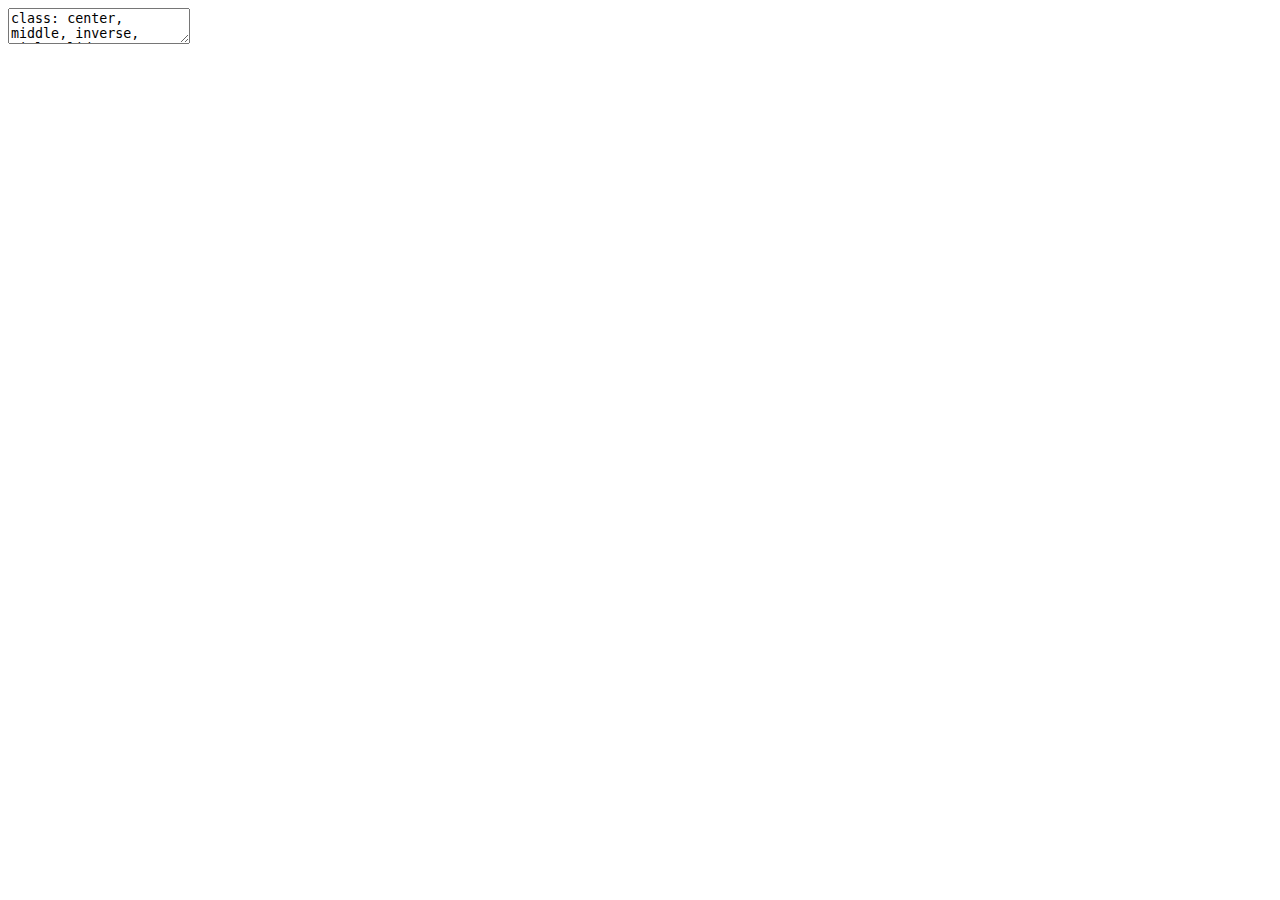
<file: slides/01-introducao_ao_curso.html>
<!DOCTYPE html>
<html lang="" xml:lang="">
  <head>
    <title>Dashboards com R</title>
    <meta charset="utf-8" />
    <meta name="author" content="" />
    <script src="libs/header-attrs/header-attrs.js"></script>
    <link href="libs/remark-css/default.css" rel="stylesheet" />
    <link href="libs/remark-css/default-fonts.css" rel="stylesheet" />
    <link rel="stylesheet" href="css/custom-intro.css" type="text/css" />
  </head>
  <body>
    <textarea id="source">
class: center, middle, inverse, title-slide

# Dashboards com R
## Introdução ao curso
### <img src = 'https://d33wubrfki0l68.cloudfront.net/9b0699f18268059bdd2e5c21538a29eade7cbd2b/67e5c/img/logo/cursor1-5.png' width = '30%'>
### Maio de 2021

---




class: middle, center

# Sobre a Curso-R

---
## Nossos cursos

<div>
<div class="pull-left">
<div class="container center">
<div class="card">
<h2>Programação em R</h2>
<hr style="background-color:#3bb44a;"/>
<p>
<a href="https://www.curso-r.com/cursos/intro-programacao/">Introdução à Programação em R</a>
</p>
<p>
<a href="https://www.curso-r.com/cursos/r4ds-1/">R para Ciência de Dados I</a>
</p>
<p>
<a href="https://www.curso-r.com/cursos/r4ds-2/">R para Ciência de Dados II</a>
</p>
<p>
<a href="https://www.curso-r.com/cursos/pacotes/">Pacotes</a>
</p>
<p>
<a href="https://www.curso-r.com/cursos/rcpp/">Introdução ao R com C++</a>
</p>
</div>
</div>
<br/>
<div class="container center">
<div class="card">
<h2>Visualização de dados</h2>
<hr style="background-color:#ff6699;"/>
<p>
<a href="https://www.curso-r.com/cursos/visualizacao/">Relatórios e Visualização de Dados</a>
</p>
<p>
<a href="https://www.curso-r.com/cursos/dashboards/">Dashboards</a>
</p>
<p>
<a href="https://www.curso-r.com/cursos/deploy/">Deploy</a>
</p>
</div>
</div>
</div>
<div class="pull-right">
<div class="container center">
<div class="card">
<h2>Modelagem</h2>
<hr style="background-color:#996699;"/>
<p>
<a href="https://www.curso-r.com/cursos/regressao-linear/">Regressão linear</a>
</p>
<p>
<a href="https://www.curso-r.com/cursos/intro-machine-learning/">Machine Learning</a>
</p>
<p>
<a href="https://www.curso-r.com/cursos/xgboost/">XGBoost</a>
</p>
<p>
<a href="https://www.curso-r.com/cursos/deep-learning/">Deep Learning</a>
</p>
</div>
</div>
<br/>
<br/>
<div class="container center">
<div class="card">
<h2>Extração de dados</h2>
<hr style="background-color:#eeba30;"/>
<p>
<a href="https://www.curso-r.com/cursos/faxina/">Faxina de Dados</a>
</p>
<p>
<a href="https://www.curso-r.com/cursos/web-scraping/">Web scraping</a>
</p>
</div>
</div>
</div>
</div>

---
## Além da Curso-R

.pull-left[
&lt;img src="img/logo_r6.png" width="1344" /&gt;

&lt;center style = "font-family: Noto Sans KR, sans-serif; color: #f26b61; font-weight: bold;"&gt;
Projetos de análise estatística
&lt;br&gt;&lt;br&gt;
Modelagem preditiva
&lt;br&gt;&lt;br&gt;
Aplicativos e dashboards em Shiny
&lt;br&gt;&lt;br&gt;
Web scraping
&lt;br&gt;&lt;br&gt;
Treinamentos in-company
&lt;/center&gt;

]

--

.pull-right[

&lt;center&gt;
<a href="https://www.curso-r.com/produtos/">Contribuímos ativamente com a comunidade!</a>
&lt;/center&gt;

&lt;img src="img/produtos.png" width="477" /&gt;
]

---
class: middle, center

# Sobre o curso

---
## Cronograma

.pull-left[
- **Aula 1**: 24 de maio
  - Introdução e conceitos básicos

- **Aula 2**: 27 de maio
  - Reatividade - parte 1

- **Aula 3**: 31 de maio
  - Layouts e boostrap

- **Aula 4**: 7 de junho
  - Shinydashboard
]

.pull-right[
- **Aula 5**: 10 de junho
  - Reatividade - parte 2

- **Aula 6**: 14 de junho
  - htmlwidgets e auth0

- **Aula 7**: 17 de junho
  - módulos
  
&lt;br&gt;

**NÃO HAVERÁ AULA DIA 3 DE JUNHO**
]


---
## Dinâmica do curso

- As aulas terão uma seção teórica, de exposição de conceitos, e prática, de aplicação de conceitos.

- Teremos diversos exercícios para serem feitos "em casa".

- O objetivo dos exercícios é gerar dúvidas. **Com exceção da entrega final, nenhum exercício precisará ser entregue**.

- O certificado será emitido mediante uma **entrega final**. O prazo da entrega final será de pelo menos 2 semanas após a última aula.

- Haverá monitoria para esclarecimento de dúvidas sempre 30 minutos antes do início das aulas.

---
## Tirando dúvidas

- **Não existe dúvida idiota**.
 
- Nem sempre é trivial fazer a pergunta certa para que outra pessoa esclareça a sua dúvida. Neste curso, **vamos mostrar melhores práticas na hora de fazer perguntas sobre programação**.
 
- Fora do horário de aula ou monitoria:
  - perguntas gerais sobre o curso deverão ser feitas no Classroom.
  - perguntas sobre R ou Shiny, principalmente as que envolverem código, deverão ser enviadas no [nosso discourse](https://discourse.curso-r.com/).
     
- [Veja aqui dicas de como fazer uma boa pergunta](https://discourse.curso-r.com/t/como-escrever-uma-boa-pergunta/542).

---
## Pratique

- Não se preocupe com estilos de estudo. Use o que te deixar mais confortável.

- Estude um pouco todo dia. Se você tem apenas uma hora para estudar na semana, faça 3 sessões de 20 minutos em dias diferentes.

- Se teste! Coloque em prática o que você aprendeu resolvendo exercícios ou inserindo o R no seu dia-a-dia.

&lt;br&gt;
&lt;br&gt;

### Referência

[Nahurhodo 205 - Powerpoint é útil para a aprendizagem?](https://www.b9.com.br/shows/naruhodo/naruhodo-205-powerpoint-e-util-para-a-aprendizagem/)

---
## Extras

- As duas entregas finais mais legais ganharão uma vaga em qualquer curso da Curso-R.

- A gravação das aulas ficará disponível no Google Classroom por 1 ano após o final do curso.

    </textarea>
<style data-target="print-only">@media screen {.remark-slide-container{display:block;}.remark-slide-scaler{box-shadow:none;}}</style>
<script src="https://remarkjs.com/downloads/remark-latest.min.js"></script>
<script>var slideshow = remark.create({
"highlightStyle": "github",
"highlightLines": true,
"countIncrementalSlides": false,
"ratio": "4:3"
});
if (window.HTMLWidgets) slideshow.on('afterShowSlide', function (slide) {
  window.dispatchEvent(new Event('resize'));
});
(function(d) {
  var s = d.createElement("style"), r = d.querySelector(".remark-slide-scaler");
  if (!r) return;
  s.type = "text/css"; s.innerHTML = "@page {size: " + r.style.width + " " + r.style.height +"; }";
  d.head.appendChild(s);
})(document);

(function(d) {
  var el = d.getElementsByClassName("remark-slides-area");
  if (!el) return;
  var slide, slides = slideshow.getSlides(), els = el[0].children;
  for (var i = 1; i < slides.length; i++) {
    slide = slides[i];
    if (slide.properties.continued === "true" || slide.properties.count === "false") {
      els[i - 1].className += ' has-continuation';
    }
  }
  var s = d.createElement("style");
  s.type = "text/css"; s.innerHTML = "@media print { .has-continuation { display: none; } }";
  d.head.appendChild(s);
})(document);
// delete the temporary CSS (for displaying all slides initially) when the user
// starts to view slides
(function() {
  var deleted = false;
  slideshow.on('beforeShowSlide', function(slide) {
    if (deleted) return;
    var sheets = document.styleSheets, node;
    for (var i = 0; i < sheets.length; i++) {
      node = sheets[i].ownerNode;
      if (node.dataset["target"] !== "print-only") continue;
      node.parentNode.removeChild(node);
    }
    deleted = true;
  });
})();
(function() {
  "use strict"
  // Replace <script> tags in slides area to make them executable
  var scripts = document.querySelectorAll(
    '.remark-slides-area .remark-slide-container script'
  );
  if (!scripts.length) return;
  for (var i = 0; i < scripts.length; i++) {
    var s = document.createElement('script');
    var code = document.createTextNode(scripts[i].textContent);
    s.appendChild(code);
    var scriptAttrs = scripts[i].attributes;
    for (var j = 0; j < scriptAttrs.length; j++) {
      s.setAttribute(scriptAttrs[j].name, scriptAttrs[j].value);
    }
    scripts[i].parentElement.replaceChild(s, scripts[i]);
  }
})();
(function() {
  var links = document.getElementsByTagName('a');
  for (var i = 0; i < links.length; i++) {
    if (/^(https?:)?\/\//.test(links[i].getAttribute('href'))) {
      links[i].target = '_blank';
    }
  }
})();
// adds .remark-code-has-line-highlighted class to <pre> parent elements
// of code chunks containing highlighted lines with class .remark-code-line-highlighted
(function(d) {
  const hlines = d.querySelectorAll('.remark-code-line-highlighted');
  const preParents = [];
  const findPreParent = function(line, p = 0) {
    if (p > 1) return null; // traverse up no further than grandparent
    const el = line.parentElement;
    return el.tagName === "PRE" ? el : findPreParent(el, ++p);
  };

  for (let line of hlines) {
    let pre = findPreParent(line);
    if (pre && !preParents.includes(pre)) preParents.push(pre);
  }
  preParents.forEach(p => p.classList.add("remark-code-has-line-highlighted"));
})(document);</script>

<script>
slideshow._releaseMath = function(el) {
  var i, text, code, codes = el.getElementsByTagName('code');
  for (i = 0; i < codes.length;) {
    code = codes[i];
    if (code.parentNode.tagName !== 'PRE' && code.childElementCount === 0) {
      text = code.textContent;
      if (/^\\\((.|\s)+\\\)$/.test(text) || /^\\\[(.|\s)+\\\]$/.test(text) ||
          /^\$\$(.|\s)+\$\$$/.test(text) ||
          /^\\begin\{([^}]+)\}(.|\s)+\\end\{[^}]+\}$/.test(text)) {
        code.outerHTML = code.innerHTML;  // remove <code></code>
        continue;
      }
    }
    i++;
  }
};
slideshow._releaseMath(document);
</script>
<!-- dynamically load mathjax for compatibility with self-contained -->
<script>
(function () {
  var script = document.createElement('script');
  script.type = 'text/javascript';
  script.src  = 'https://mathjax.rstudio.com/latest/MathJax.js?config=TeX-MML-AM_CHTML';
  if (location.protocol !== 'file:' && /^https?:/.test(script.src))
    script.src  = script.src.replace(/^https?:/, '');
  document.getElementsByTagName('head')[0].appendChild(script);
})();
</script>
  </body>
</html>
</file>
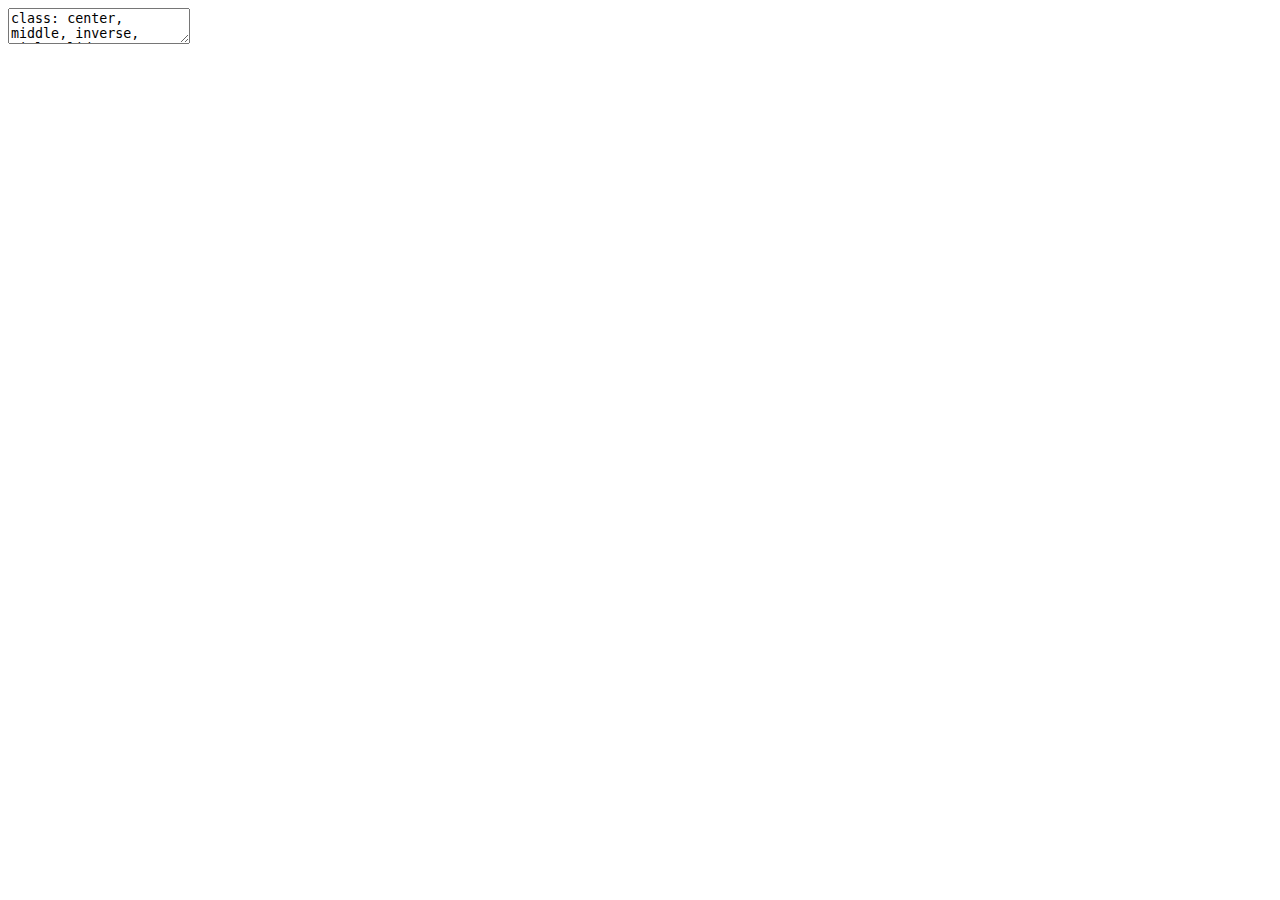
<file: slides/02-shiny-introducao.html>
<!DOCTYPE html>
<html lang="" xml:lang="">
  <head>
    <title>Dashboards com R</title>
    <meta charset="utf-8" />
    <meta name="author" content="" />
    <script src="libs/header-attrs-2.5/header-attrs.js"></script>
    <link href="libs/remark-css-0.0.1/default.css" rel="stylesheet" />
    <link href="libs/remark-css-0.0.1/default-fonts.css" rel="stylesheet" />
    <link rel="stylesheet" href="css/custom-intro.css" type="text/css" />
  </head>
  <body>
    <textarea id="source">
class: center, middle, inverse, title-slide

# Dashboards com R
## Introdução ao Shiny
### <img src = 'https://d33wubrfki0l68.cloudfront.net/9b0699f18268059bdd2e5c21538a29eade7cbd2b/67e5c/img/logo/cursor1-5.png' width = '30%'>
### Maio de 2021

---






## O que é o Shiny?

Shiny é um framework em linguagem R para a criação de aplicativos web. Por não exigir conhecimento prévio de HTML, CSS e JavaScript, ele democratiza o acesso a essa área de desenvolvimento, permitindo a criação de aplicativos bonitos e complexos a partir de um script R.

Um aplicativo Shiny pode ser reduzido a vários elementos:

- uma página web: ele será acessado por um navegador, possuirá um endereço (URL) e será constituído por HTML, CSS e JavaScript.

- um aplicativo web: permetirá que quem estiver acessando intereja com as visualizações apresentadas.

- um código (ou uma coleção de códigos) em linguagem R: construídos, sobretudo, com o pacote `{shiny}`.

---
## HTML, CSS, JS... pra que serve?

Se você não conhece essas linguagens, uma boa maneira de entender o papel de cada uma delas na construção de um site é pensar em uma casa. 

- Podemos pensar o HTML como a estrutura física da casa: chão, paredes, colunas, teto, encanamento, fiação etc.

- O CSS é o responsável pela aparência: pintura, pisos, azulejos, decoração em geral.

- O JavaScript traz funcionalidades a cada cômodo: pia, vaso sanitário, geladeira, cama, televisão e por aí vai.

---
## Shiny: programando em HTML sem saber HTML

Com o Shiny, podemos produzir aplicativos web em HTML, CSS e JavaScript sem saber programar nessas linguagens. E melhor: sem sair do R!

&lt;br&gt;&lt;br&gt;

&lt;img src="img/hex-shiny.png" style="position: fixed; top: 235px; left: 430px; z-index: 1;" width="6%"&gt;

&lt;center&gt;
&lt;img src="img/shiny.png" width = "50%"&gt;
&lt;img src="img/shiny2.png" width = "50%"&gt;
&lt;br&gt;
Fonte: &lt;a href = http://www.rstudio.com/shiny/&gt;rstudio.com/shiny/&lt;/a&gt;
&lt;/center&gt;

---
## Componentes básicos

Um aplicativo Shiny tem dois componentes básicos: a interface de usuário e o servidor.

O primeiro componente se refere à construção do código HTML que compõe o app. Podemos pensar na programação desse código HTML como a construção daquilo que será mostrado na tela, a cara do seu app, a interface de usuário ou **UI** (sigla para o termo *user interface*, em inglês).

O segundo componente se refere àquilo que não será visto por quem utilizar o app: o **servidor**. O lado do servidor (*server side* ou simplesmente *server*, em inglês) contém toda a lógica para a construção das saídas apresentadas na UI.

---
## A UI

A figura a seguir mostra a UI de um app bem simples, que permite a escolha de duas variáveis e apresenta o gráfico de dispersão delas:

&lt;img src="img/app_penguins_disp.png" width="1685" style="display: block; margin: auto;" /&gt;

---
## O servidor

Embora precisemos aprender alguns conceitos e regras novas, a maior parte do código que compõe o servidor é aquele bom e velho R que já utilizamos no dia-a-dia para gerar tabelas, gráficos e qualquer outro tipo de visualização. 

Em resumo, para fazer um ggplot aparecer no Shiny, basta adaptar o código que gera esse gráfico para receber as entradas de quem estiver usando o app (*inputs*) e devolver o resultado (*output*) no *lugar* adequado.

Na figura do slide anterior, o código que gera o gráfico de dispersão fica dentro do servidor.

---
## Juntando tudo...

&lt;img src="img/esquema_ui_servidor.png" width="90%" style="display: block; margin: auto;" /&gt;

---
class: center, middle

## [Exemplo de Shiny app](https://cursodashboards.shinyapps.io/penguins-dispersao/)

---
## Estrutura de um código Shiny

O código de qualquer aplicativo em Shiny terá a estrutura abaixo:

- Um objeto chamado `ui`.

- Uma função chamada `server`.

- Uma chamada da função `shinyApp()`.


```r
library(shiny)

ui &lt;- fluidPage("Olá, mundo!")

server &lt;- function(input, output, session) {
  
}

shinyApp(ui, server)
```

---

## UI: o que o usuário vai ver

No objeto `ui`, construímos o que será mostrado na tela para o usuário. Nele, devemos:

- Construir o layout do aplicativo.

- Definir quais visualizações serão mostradas (tabelas, gráficos, mapas etc).

- Definir elementos de CSS e JavaScript. **<span style="color:#6495ed; font-weight: bold;">[avançado]</span>**

Todas as funções que utilizarmos para criar o `ui` retornarão código HTML. O objeto `ui`, portanto, será um grande código HTML.


```r
ui &lt;- fluidPage("Olá, mundo!")
#&gt; &lt;div class="container-fluid"&gt;Olá, mundo!&lt;/div&gt;
```

**Neste contexto, serão sinônimos**: UI, interface de usuário, *front-end*, *front*.

---
## Server: onde a mágica acontece

A função `server()` vai receber nossos usuais códigos R de manipular bases, gerar tabelas, gráficos, mapas e qualquer outra visualização que quisermos construir.

A função `server()` sempre terá os parâmetros:

- `input`: uma lista com todos parâmetros que o usuário pode mexer.

- `output`: uma lista com todas as visualizações que vamos mostrar para o usuário.

- `session`: uma lista com informações da sessão que está rodando o aplicativo.

**Neste contexto, serão sinônimos**: server, servidor, *back-end*.

---
## Rodando um aplicativo

Normalmente, enquanto estamos desenvolvendo um aplicativo Shiny, queremos testá-lo localmente para verificar se tudo funciona corretamente, se está ficando bonito ou simplesmente para gastar alguns minutos apreciando a nossa obra de arte. Testar localmente significa que **o seu próprio computador fará as vezes de servidor**, embora isso não signifique que seu app ficará disponível na internet.

Quando servimos um app localmente, isto é, quando *rodamos um app*, ganhamos um endereço que será acessível apenas do nosso computador. A partir desse endereço, podemos testar nosso app no navegador, como se ele já estivesse em produção. 

No RStudio, podemos rodar nossos apps:

- rodando o script que contém o nosso app (atalho: `CTRL + SHIFT + ENTER`);

- clicando no botão **Run App**;

- rodando no console a função `runApp("caminho/ate/app.R)`.


---
## O botão Run App

&lt;img src="img/botao_run_app.png" width="1176" style="display: block; margin: auto;" /&gt;

Ao clicar nesse botão, o seu navegador padrão será aberto e você verá a UI do nosso modesto app com apenas a frase "Olá, mundo!".

---
## Sessão ocupada

Se você voltar ao RStudio, eventualmente vai notar algo muito importante: a sua sessão de R estará ocupada! Isso acontece porque todo Shiny app precisa de uma sessão de R rodando por trás.

Essa sessão fornece a comunicação da UI (ou do nosso navegador) com o servidor e é responsável por atualizar as visualizações apresentadas na UI, sempre que alguém interagir com o app. Embora o nosso app *Olá, mundo* não possuir interatividade, a estrutura necessária para que a interatividade aconteça ainda assim é criada pelo Shiny.

---
## Liberando a sessão e endereço do app

Para liberar a sessão, basta clicar no botão "*stop*", na parte de cima do Console, ou pressionar a tecla `Esc`. Veja que, ao fazer isso, a tela do app ficará acizentada, indicando que ele foi desconectado do servidor e não funcionará mais corretamente.

&lt;img src="img/console_sessao_ocupada.png" width="60%" style="display: block; margin: auto;" /&gt;

Reparem que a mensagem no Console representa o *endereço* do nosso aplicativo. Nesse caso, será um IP (`http://127.0.0.1`) com alguma porta que esteja disponível escolhida aleatoriamente (`:4028`). Esse endereço aparecerá no nosso navegador e poderemos copiá-lo e colá-lo em qualquer outra aba ou navegador que quisermos rodar o app.


---
## Atividade

Vamos criar e rodar o exemplo minimal do slide anterior.

&lt;center&gt;
&lt;img src="https://media.giphy.com/media/JIX9t2j0ZTN9S/giphy.gif" width = "300" height = "300"&gt;
&lt;br&gt;
&lt;br&gt;
<span style="color:#6495ed; font-weight: bold;">Ao RStudio: 01-ola-mundo.R</span>
&lt;center&gt;

---
## Inputs e Outputs

Uma das principais tarefas no desenvolvimento de um Shiny app é a definição e construção dos inputs e outputs. São esses elementos que permitem quem estiver usando a interagir com o app.

&lt;img src="img/app_penguins_disp.png" width="1685" style="display: block; margin: auto;" /&gt;

---
## Outputs: tabelas, gráficos e muito mais!

Outputs representam as *saídas* do nosso aplicativo, isto é, tudo que queremos que nosso código R retorne para o usuário. Essas saídas podem ser tabelas, gráficos, mapas, texto, imagens ou qualquer outro elemento em HTML.

Os outputs são definidos no UI e criados no server. Cada tipo de output é definido por uma função do tipo `_Output()`. Veja as principais:

&lt;table&gt;
 &lt;thead&gt;
  &lt;tr&gt;
   &lt;th style="text-align:left;"&gt; Função &lt;/th&gt;
   &lt;th style="text-align:left;"&gt; Output &lt;/th&gt;
  &lt;/tr&gt;
 &lt;/thead&gt;
&lt;tbody&gt;
  &lt;tr&gt;
   &lt;td style="text-align:left;"&gt; imageOutput() &lt;/td&gt;
   &lt;td style="text-align:left;"&gt; imagens &lt;/td&gt;
  &lt;/tr&gt;
  &lt;tr&gt;
   &lt;td style="text-align:left;"&gt; plotOutput() &lt;/td&gt;
   &lt;td style="text-align:left;"&gt; gráficos &lt;/td&gt;
  &lt;/tr&gt;
  &lt;tr&gt;
   &lt;td style="text-align:left;"&gt; tableOutput() &lt;/td&gt;
   &lt;td style="text-align:left;"&gt; tabelas &lt;/td&gt;
  &lt;/tr&gt;
  &lt;tr&gt;
   &lt;td style="text-align:left;"&gt; textOutput() &lt;/td&gt;
   &lt;td style="text-align:left;"&gt; textos &lt;/td&gt;
  &lt;/tr&gt;
&lt;/tbody&gt;
&lt;/table&gt;

---
## Funções render

Para criar um output, precisamos das funções do tipo `render_()`. Essas funções são responsáveis por conectar as nossas visualizações criadas pelo R com o código HTML do UI. Na grande maioria dos casos, teremos o par `visualizacaoOutput()` `renderVisualizacao()`. 

Veja a seguir as principais funções `render_()` e como elas se comunicam com as funções `_Output()`.

&lt;table&gt;
 &lt;thead&gt;
  &lt;tr&gt;
   &lt;th style="text-align:left;"&gt; _Output() &lt;/th&gt;
   &lt;th style="text-align:left;"&gt; render_() &lt;/th&gt;
  &lt;/tr&gt;
 &lt;/thead&gt;
&lt;tbody&gt;
  &lt;tr&gt;
   &lt;td style="text-align:left;"&gt; imageOutput() &lt;/td&gt;
   &lt;td style="text-align:left;"&gt; renderImage() &lt;/td&gt;
  &lt;/tr&gt;
  &lt;tr&gt;
   &lt;td style="text-align:left;"&gt; plotOutput() &lt;/td&gt;
   &lt;td style="text-align:left;"&gt; renderPlot() &lt;/td&gt;
  &lt;/tr&gt;
  &lt;tr&gt;
   &lt;td style="text-align:left;"&gt; tableOutput() &lt;/td&gt;
   &lt;td style="text-align:left;"&gt; renderTable() &lt;/td&gt;
  &lt;/tr&gt;
  &lt;tr&gt;
   &lt;td style="text-align:left;"&gt; textOutput() &lt;/td&gt;
   &lt;td style="text-align:left;"&gt; renderText() &lt;/td&gt;
  &lt;/tr&gt;
&lt;/tbody&gt;
&lt;/table&gt;


---
## Acessando outputs no server

O argumento `outputId` das funções `_Output()` é utilizado para nos referirmos aos outputs dentro do server. Todos os outputs criados ficarão dentro da lista `output`.


```r
library(shiny)

ui &lt;- fluidPage(
  "Um histograma",
* plotOutput(outputId = "hist")
)

server &lt;- function(input, output, session) {
  
* output$hist &lt;- renderPlot({
    hist(mtcars$mpg)
  })
  
}

shinyApp(ui, server)
```

---

## Atividade

Vamos criar e rodar um shiny app com um gráfico como output.

&lt;br&gt;

&lt;center&gt;
&lt;img src="https://media.giphy.com/media/JIX9t2j0ZTN9S/giphy.gif" width = "300" height = "300"&gt;
&lt;br&gt;
&lt;br&gt;
<span style="color:#6495ed; font-weight: bold;">Ao RStudio: 02-output.R</span>
&lt;center&gt;

---
## Inputs: dê controle ao usuário

Inputs permitem que o usuário interaja com o seu aplicativo. Eles são criados no UI com funções (geralmente) do tipo `_Input()` e são utilizados dentro do server para alterar as visualizações. Veja alguns exemplos abaixo e acesse [este link](https://shiny.rstudio.com/gallery/widget-gallery.html) para testar como eles funcionam no navegador.

&lt;center&gt;
&lt;img src="img/inputs.png", width = "85%"&gt;
&lt;br&gt;
Fonte: &lt;a href = http://www.rstudio.com/shiny/&gt;rstudio.com/shiny/&lt;/a&gt;
&lt;/center&gt;

---
## Acessando os inputs no server

Para acessar os inputs dentro da função server, utilizamos a lista `input`. Essa lista guardará todos os inputs criados no UI.

.pull-left[
&lt;img src="img/inputvalues.png" width= "100%"&gt;
]

.pull-right[
&lt;img src="img/sliderinputexample.png" width= "80%"&gt;
- `input$num` pode ser usado no server para deixar as visualizações dinâmicas.
]
&lt;center&gt;
Fonte: &lt;a href = http://www.rstudio.com/shiny/&gt;rstudio.com/shiny/&lt;/a&gt;
&lt;/center&gt;

- `input$num` é um valor reativo, isto é, ele muda conforme ações do usuário.

- Valores reativos só podem ser utilizados dentro de funções reativas.

---
## Atividade

Vamos colocar um seletor de variáveis no exemplo anterior para permitir que o usuário escolha qual variável será exibida no histograma.

&lt;br&gt;

&lt;center&gt;
&lt;img src="https://media.giphy.com/media/JIX9t2j0ZTN9S/giphy.gif" width = "300" height = "300"&gt;
&lt;br&gt;
&lt;br&gt;
<span style="color:#6495ed; font-weight: bold;">Ao RStudio: 03-output-input.R</span>
&lt;/center&gt;

---
## Shinyapps.io

O [shinyapps.io](https://www.shinyapps.io/) é um serviço do RStudio para hospedagem de Shiny apps.

A conta gratuita permite você ter até 5 aplicações e 25 horas mensais de uso (um aplicativo utilizado por 1 hora consome 1 hora do seu plano, 2 aplicativos utilizados simultaneamente por 1 hora consomem 2 horas do seu plano).

Criada uma conta, você poderá subir o seu app para o shinyapps.io diretamente do RStudio. Para isso, você precisará apenas conectar a sua conta com o RStudio.

[Neste vídeo](), mostramos como conectar o shinyapps.io com o RStudio.

---
## Atividade

Vamos conectar o nosso RStudio com o shinyapps.io e subir um app para lá.

&lt;br&gt;

&lt;center&gt;
&lt;img src="https://media.giphy.com/media/JIX9t2j0ZTN9S/giphy.gif" width = "300" height = "300"&gt;
&lt;br&gt;
&lt;br&gt;
<span style="color:#6495ed; font-weight: bold;">Ao RStudio: shinyapps/03-output-input.R</span>
&lt;/center&gt;

---
## Referências e material extra

### Tutoriais

- [Tutorial de Shiny do Garrett Grolemund](https://shiny.rstudio.com/tutorial/)

- [Mastering Shiny](https://mastering-shiny.org/)

#### Galeria de Exemplos

- [Galeria do Shiny](https://shiny.rstudio.com/gallery/)

- [Site Show me Shiny](https://www.showmeshiny.com/)
    </textarea>
<style data-target="print-only">@media screen {.remark-slide-container{display:block;}.remark-slide-scaler{box-shadow:none;}}</style>
<script src="https://remarkjs.com/downloads/remark-latest.min.js"></script>
<script>var slideshow = remark.create({
"highlightStyle": "github",
"highlightLines": true,
"countIncrementalSlides": false,
"ratio": "4:3"
});
if (window.HTMLWidgets) slideshow.on('afterShowSlide', function (slide) {
  window.dispatchEvent(new Event('resize'));
});
(function(d) {
  var s = d.createElement("style"), r = d.querySelector(".remark-slide-scaler");
  if (!r) return;
  s.type = "text/css"; s.innerHTML = "@page {size: " + r.style.width + " " + r.style.height +"; }";
  d.head.appendChild(s);
})(document);

(function(d) {
  var el = d.getElementsByClassName("remark-slides-area");
  if (!el) return;
  var slide, slides = slideshow.getSlides(), els = el[0].children;
  for (var i = 1; i < slides.length; i++) {
    slide = slides[i];
    if (slide.properties.continued === "true" || slide.properties.count === "false") {
      els[i - 1].className += ' has-continuation';
    }
  }
  var s = d.createElement("style");
  s.type = "text/css"; s.innerHTML = "@media print { .has-continuation { display: none; } }";
  d.head.appendChild(s);
})(document);
// delete the temporary CSS (for displaying all slides initially) when the user
// starts to view slides
(function() {
  var deleted = false;
  slideshow.on('beforeShowSlide', function(slide) {
    if (deleted) return;
    var sheets = document.styleSheets, node;
    for (var i = 0; i < sheets.length; i++) {
      node = sheets[i].ownerNode;
      if (node.dataset["target"] !== "print-only") continue;
      node.parentNode.removeChild(node);
    }
    deleted = true;
  });
})();
(function() {
  "use strict"
  // Replace <script> tags in slides area to make them executable
  var scripts = document.querySelectorAll(
    '.remark-slides-area .remark-slide-container script'
  );
  if (!scripts.length) return;
  for (var i = 0; i < scripts.length; i++) {
    var s = document.createElement('script');
    var code = document.createTextNode(scripts[i].textContent);
    s.appendChild(code);
    var scriptAttrs = scripts[i].attributes;
    for (var j = 0; j < scriptAttrs.length; j++) {
      s.setAttribute(scriptAttrs[j].name, scriptAttrs[j].value);
    }
    scripts[i].parentElement.replaceChild(s, scripts[i]);
  }
})();
(function() {
  var links = document.getElementsByTagName('a');
  for (var i = 0; i < links.length; i++) {
    if (/^(https?:)?\/\//.test(links[i].getAttribute('href'))) {
      links[i].target = '_blank';
    }
  }
})();
// adds .remark-code-has-line-highlighted class to <pre> parent elements
// of code chunks containing highlighted lines with class .remark-code-line-highlighted
(function(d) {
  const hlines = d.querySelectorAll('.remark-code-line-highlighted');
  const preParents = [];
  const findPreParent = function(line, p = 0) {
    if (p > 1) return null; // traverse up no further than grandparent
    const el = line.parentElement;
    return el.tagName === "PRE" ? el : findPreParent(el, ++p);
  };

  for (let line of hlines) {
    let pre = findPreParent(line);
    if (pre && !preParents.includes(pre)) preParents.push(pre);
  }
  preParents.forEach(p => p.classList.add("remark-code-has-line-highlighted"));
})(document);</script>

<script>
slideshow._releaseMath = function(el) {
  var i, text, code, codes = el.getElementsByTagName('code');
  for (i = 0; i < codes.length;) {
    code = codes[i];
    if (code.parentNode.tagName !== 'PRE' && code.childElementCount === 0) {
      text = code.textContent;
      if (/^\\\((.|\s)+\\\)$/.test(text) || /^\\\[(.|\s)+\\\]$/.test(text) ||
          /^\$\$(.|\s)+\$\$$/.test(text) ||
          /^\\begin\{([^}]+)\}(.|\s)+\\end\{[^}]+\}$/.test(text)) {
        code.outerHTML = code.innerHTML;  // remove <code></code>
        continue;
      }
    }
    i++;
  }
};
slideshow._releaseMath(document);
</script>
<!-- dynamically load mathjax for compatibility with self-contained -->
<script>
(function () {
  var script = document.createElement('script');
  script.type = 'text/javascript';
  script.src  = 'https://mathjax.rstudio.com/latest/MathJax.js?config=TeX-MML-AM_CHTML';
  if (location.protocol !== 'file:' && /^https?:/.test(script.src))
    script.src  = script.src.replace(/^https?:/, '');
  document.getElementsByTagName('head')[0].appendChild(script);
})();
</script>
  </body>
</html>
</file>
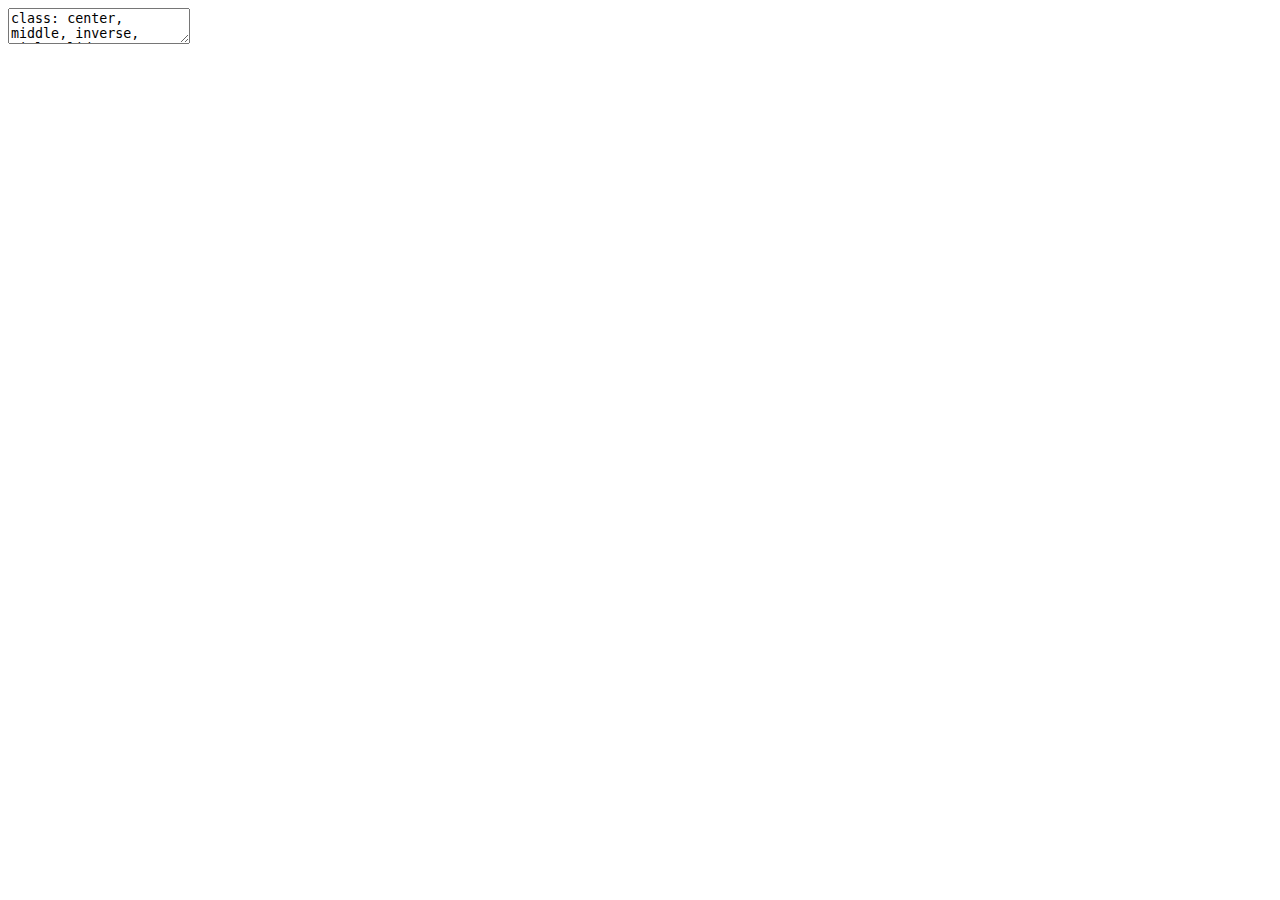
<file: slides/03-reatividade-parte-1.html>
<!DOCTYPE html>
<html lang="" xml:lang="">
  <head>
    <title>Dashboards com R</title>
    <meta charset="utf-8" />
    <meta name="author" content="" />
    <link href="libs/remark-css-0.0.1/default.css" rel="stylesheet" />
    <link href="libs/remark-css-0.0.1/default-fonts.css" rel="stylesheet" />
    <link rel="stylesheet" href="css/custom-intro.css" type="text/css" />
  </head>
  <body>
    <textarea id="source">
class: center, middle, inverse, title-slide

# Dashboards com R
## Reatividade (parte 1)
### <img src = 'https://d33wubrfki0l68.cloudfront.net/9b0699f18268059bdd2e5c21538a29eade7cbd2b/67e5c/img/logo/cursor1-5.png' width = '30%'>
### Setembro de 2020

---







## Atividade

Vamos fazer um Shiny app que mostre um histograma de uma amostra aleatória da distribuição normal.

&lt;br&gt;

&lt;center&gt;
&lt;img src="https://media.giphy.com/media/JIX9t2j0ZTN9S/giphy.gif" width = "300" height = "300"&gt;
&lt;br&gt;
&lt;br&gt;
<span style="color:#6495ed; font-weight: bold;">Ao RStudio: 04-hist-normal.R</span>
&lt;center&gt;

---
## Valores e funções reativas

**Valores reativos** são aqueles que podem mudar de valor conforme uma ação do usuário. **Funções reativas** são funções que recebem valores reativos e, portanto, mudam seus resultados conforme uma ação do usuário.

Valores reativos só podem ser usados dentro de funções reativas ou um **contexto reativo**.

<span style="color:green; font-weight: bold;">Certo</span>


```r
# server
output$hist &lt;- renderPlot({hist(rnorm(input$num))})
```

<span style="color:red; font-weight: bold;">Errado</span>


```r
# server
output$hist &lt;- hist(rnorm(input$num))
*#&gt;  Operation not allowed without an active reactive context.
```

---
## Reatividade

Reatividade é a relação entre **valores reativos** e **funções reativas**. 

- Valores reativos notificam mudanças (valores desatualizados).

- Funções reativas reagem às mudanças (geram as visualizações com os novos valores).

&lt;img src="img/reactive1.png" width= "85%"&gt;

---

## Trabalhando com reatividade

Listamos abaixo as principais funções para trabalhar com reatividade no Shiny:

- **`render*({})`**

- **`reactive({})`**

- **`eventReactive({})`**

- **`observe({})`**

- **`oberveEvent({})`**

A seguir, discutiremos as funções `render*({})`, `reactive({})` e `eventReactive({})`. As demais serão discutidas na parte II do tópico de reatividade.

---
## Funções render_()

Para criar um output, precisamos das funções do tipo `render_()`. Essa funções

- configuram o contexto reativo que automaticamente monitora quais inputs cada output usa;

- convertem as saídas dos nossos códigos em R em um código HTML adequado para ser mostrado na página web.

Na grande maioria dos casos, teremos o par `visualizacaoOutput()` `renderVisualizacao()`. Veja a seguir as principais funções `render_()` e como elas se comunicam com as funções `_Output()`.

&lt;table&gt;
 &lt;thead&gt;
  &lt;tr&gt;
   &lt;th style="text-align:left;"&gt; _Output() &lt;/th&gt;
   &lt;th style="text-align:left;"&gt; render_() &lt;/th&gt;
  &lt;/tr&gt;
 &lt;/thead&gt;
&lt;tbody&gt;
  &lt;tr&gt;
   &lt;td style="text-align:left;"&gt; imageOutput() &lt;/td&gt;
   &lt;td style="text-align:left;"&gt; renderImage() &lt;/td&gt;
  &lt;/tr&gt;
  &lt;tr&gt;
   &lt;td style="text-align:left;"&gt; plotOutput() &lt;/td&gt;
   &lt;td style="text-align:left;"&gt; renderPlot() &lt;/td&gt;
  &lt;/tr&gt;
  &lt;tr&gt;
   &lt;td style="text-align:left;"&gt; tableOutput() &lt;/td&gt;
   &lt;td style="text-align:left;"&gt; renderTable() &lt;/td&gt;
  &lt;/tr&gt;
  &lt;tr&gt;
   &lt;td style="text-align:left;"&gt; textOutput() &lt;/td&gt;
   &lt;td style="text-align:left;"&gt; renderText() &lt;/td&gt;
  &lt;/tr&gt;
&lt;/tbody&gt;
&lt;/table&gt;

---
## Gráfico de reatividade

Você pode gerar um gráfico de reatividade do seu aplicativo utilizando o pacote `reaclog`. Com o pacote instalado, basta rodar o seguinte comando antes de rodar o seu app


```r
options(shiny.reactlog = TRUE) 
```

e então, dentro do app, utilizar o comando `CTRL + F3` (no Mac, `command + F3`).

&lt;center&gt;
&lt;img src="img/reaclog_intro.png" width = "100%"
&lt;/center&gt;

---
## Atividade

Vamos acrescentar ao nosso app um título ao gráfico e uma tabela com um sumário da amostra normal usada na construção do histograma.

&lt;br&gt;

&lt;center&gt;
&lt;img src="https://media.giphy.com/media/JIX9t2j0ZTN9S/giphy.gif" width = "300" height = "300"&gt;
&lt;br&gt;
&lt;br&gt;
<span style="color:#6495ed; font-weight: bold;">Ao RStudio: 05-dois-outputs.R</span>
&lt;center&gt;

---
## A função reactive()

A função `reactive()` pode ser utilizada para criar **expressões reativas**, que funcionam exatamente igual a um valor reativo. É muito utilizada para gerar valores reativos que são utilizados na construção de vários outputs.


```r
# server
data &lt;- reactive({
  rnorm(input$num)
})
```

É usado como uma função qualquer do R:


```r
# server
output$summary &lt;- renderPrint({
  summary(data())
})
```

---
## Atividade

Vamos utilizar a função `reactive()` para fazer o histograma e a tabela sumário serem criadas a partir da mesma amostra.

&lt;br&gt;

&lt;center&gt;
&lt;img src="https://media.giphy.com/media/JIX9t2j0ZTN9S/giphy.gif" width = "300" height = "300"&gt;
&lt;br&gt;
&lt;br&gt;
<span style="color:#6495ed; font-weight: bold;">Ao RStudio: 06-reactive.R</span>
&lt;center&gt;

---
&lt;br&gt;&lt;br&gt;

Veja que agora ambos os outputs utilizam a mesma amostra.

&lt;center&gt;
&lt;img src="img/reaclog_reactive.png" width = "100%"
&lt;/center&gt;

---
## A função eventReactive()

Cria uma **expressão reativa** que responde às mudanças de um valor reativo específico.


```r
# ui
actionButton("atualizar", "Gerar gráfico")
```


```r
# server
titulo &lt;- eventReactive(input$atualizar, {
  input$titulo
})

output$hist &lt;- renderPlot({
  hist(amostra(), main = titulo())
})
```

---
## Atividade

Vamos criar um botão para atualizar o título do gráfico apenas quando clicarmos nele.

&lt;br&gt;

&lt;center&gt;
&lt;img src="https://media.giphy.com/media/JIX9t2j0ZTN9S/giphy.gif" width = "300" height = "300"&gt;
&lt;br&gt;
&lt;br&gt;
<span style="color:#6495ed; font-weight: bold;">Ao RStudio: 07-eventReactive.R</span>
&lt;center&gt;

---
## Corrigindo erros (debug)

A seguir, listamos erros muito comuns que cometemos quando estamos programando em Shiny.

- Erros comuns de programação em R, como chamar objetos ou funções inexistentes, operações não permitidas ou má utilização de funções costumam devolver mensagens de erro informativas. O primeiro passo para resolver qualquer problema de programação de Shiny (ou de R em geral) é ler a mensagem de erro e tentar interpretá-la.

- Erros de sintaxe no Shiny. Em geral, o app não roda e receberemos a mensagem de erro `unexpected symbol`. Causados principalmente por falta ou excesso de vírgulas, parênteses ou chaves. 

- Usar uma expressão reativa fora de uma função reativa. O app não vai rodar e você verá a seguinte mensagem de erro `Operation not allowed without an active reactive context.`.

---
&lt;br&gt;&lt;br&gt;

- Você só pode *ler* valores da lista `input`. Se você tentar gravar um valor diretamente, será retornado um erro. A lista `input` será sempre uma *cópia* das ações do usuário no navegador.


```r
ui &lt;- fluidPage(shiny::numericInput("valor", "Um número", value = 1))

server &lt;- function(input, output, session) {
  input$valor &lt;- 10
}
# Error in `$&lt;-.reactivevalues`(`*tmp*`, valor, value = 10) : 
#   Attempted to assign value to a read-only reactivevalues object
```


- Você só pode *escrever* valores na lista `output`. Se você tentar ler um valor, será retornado um erro.


```r
ui &lt;- fluidPage(shiny::textOutput("valor"))

server &lt;- function(input, output, session) {
  print("O valor do output é ", output$valor)
}
# Error in `$.shinyoutput`(output, valor.) : 
#   Reading from shinyoutput object is not allowed.
```

---
&lt;br&gt;&lt;br&gt;

- Não fazer a correspondência certa entre as funções `_Output()` e `render_()`. O app vai rodar, mas a visualização não ser mostrada. Em algumas situações, uma mensagem de erro será retornada. Em outras, o erro será silencioso.

- Errar o nome de um input (usar um input que não existe). O app vai rodar e, geralmente, retornar um erro relacionado a uma função receber um valor que não deveria ser NULL.

- Errar o nome de um output. O app vai rodar e não vai retornar erro. O output não será gerado.

- Usar o mesmo ID para dois outputs. O app vai rodar e não vai retornar erro. Os outputs não serão gerados.

- Esquecer os parênteses ao chamar uma expressão reativa (objeto criado pelas funções `reactive()` e `eventReactive()`). Normalmente receberemos uma mensagem indicando que a classe de algum objeto está errada, como  `'x' must be numeric` ou a famosa mensagem `cannot coerce type 'closure' to vector of type ...`.

---
## A função browser()

Quando as mensagens de erro não nos ajudarem, podemos usar a função `browser()` para espiarmos o que está acontecendo dentro do server. Basta colocar essa função onde você suspeita que o erro está acontecendo e, ao rodar o app, você poderá utilizar o Console para avaliar os objetos que estiverem no Environment. Enquanto a função `browser()` estiver ativa, o app ficará congelado.


```r
# server
valor_reativo &lt;- reactive({
  sample(1:10, 1)
})

output$plot &lt;- renderPlot({
* browser()
  hist(rnorm(100, valor_reativo, 1))
})
```


```r
# No console

# Browse[1]&gt; valor_reativo()
# [1] 4
```

---
&lt;br&gt;&lt;br&gt;

Embora você possa colocar a função browser em qualquer lugar no server, é melhor colocá-la dentro de uma função reativa. Caso contrário, você não conseguirá avaliar valores reativos.


```r
# server
valor_reativo &lt;- reactive({
  sample(1:10, 1)
})

*browser()

output$plot &lt;- renderPlot({
  hist(rnorm(100, valor_reativo, 1))
})
```


```r
# No console

# Browse[1]&gt; valor_reativo()
# Error in .getReactiveEnvironment()$currentContext() : 
#  Operation not allowed without an active reactive context. 
# (You tried to do # something that can only be done from 
# inside a reactive expression or observer.) 
```

---
## Atividade

Vamos criar um novo Shiny app que importa uma base de dados.

&lt;br&gt;

&lt;center&gt;
&lt;img src="https://media.giphy.com/media/JIX9t2j0ZTN9S/giphy.gif" width = "300" height = "300"&gt;
&lt;br&gt;
&lt;br&gt;
<span style="color:#6495ed; font-weight: bold;">Ao RStudio: 08-debug.R</span>
&lt;center&gt;

---
## Carregando bases de dados

Você pode importar uma base de dados normalmente dentro da função server. Em geral, importar bases não envolve um contexto reativo, portanto essa operação pode ser feita fora de funções reativas.

Se essa operação não depender de um valor reativo, a importação poderá ser feita sem um contexto reativo.


```r
# server
*imdb &lt;- read_rds("dados/imdb.rds")
  
output$table &lt;- renderTable({
* imdb %&gt;%
    top_n(20, receita) %&gt;% 
    select(titulo, ano, diretor)
})
```

---
## Arquitetura de um servidor shiny [avançado]

A estrutura de um servidor shiny está descrita na imagem abaixo:

&lt;center&gt;
&lt;img src="img/servidor-shiny.png" width = "90%"&gt;
&lt;br&gt;
Fonte: &lt;a href = http://www.rstudio.com/shiny/&gt;rstudio.com/shiny/&lt;/a&gt;
&lt;/center&gt;

---
&lt;br&gt;&lt;br&gt;

1. O primeiro nível (*Application*) representa o servidor onde o app está hospedado.

2. O segundo nível (*Instance*) representa uma máquina virtual (instância), gerada pelo servidor principal, que tem como única missão rodar o seu app. Cada servidor pode abrir várias instâncias.

3. O terceiro nível (*Worker*) é uma sessão de R, responsável por servir o app. Cada instância pode abrir várias sessões de R.

4. O último nível (*Connections*) representa o usuário final. Cada sessão de R pode abrir várias sessões independentes do app, servindo vários usuários ao mesmo tempo.

Novas instâncias e sessões são abertas para administrar eficientemente fluxos maiores de usuários.

Para saber mais, veja a página no [Shiny Server](https://rstudio.com/products/shiny/shiny-server/).
 
---
## Onde carregar a nossa base de dados?

Essa arquitetura é importante para entendermos onde devemos importar os nossos dados. Mas, se quisermos abstrair todas essa informações, basta lembrarmos das seguintes regras:

Carregando fora do server, a base será importada apenas uma vez, assim que cada sessão de R for criada.


```r
library(shiny)
*imdb &lt;- read_rds("dados/imdb.rds")

ui &lt;- fluidPage()

server &lt;- function(input, output, session) {
  
}

shinyApp(ui, server)
```

---
&lt;br&gt;&lt;br&gt;

Carregando dentro do server, mas fora de um contexo reativo, a base será importada sempre que um usuário abrir o app. No entanto, não importa qual ação o usuário fizer, ela não será importada novamente enquanto ele estiver usando app.


```r
library(shiny)

ui &lt;- fluidPage()

server &lt;- function(input, output, session) {
* imdb &lt;- read_rds("dados/imdb.rds")
}

shinyApp(ui, server)
```

---
&lt;br&gt;&lt;br&gt;

Carregando dentro do server, mas fora de um contexo reativo, a base será importada sempre que o usuário fizer uma ação gatilho do contexo reativo.


```r
library(shiny)

ui &lt;- fluidPage(
  selectInput(
    inputId = "diretor",
    label = "Selecione um diretor",
    diretor = c("Steven Spielberg", "Quentin Tarantino")
  )
)

server &lt;- function(input, output, session) {
  imdb &lt;- reactive({
    
*   tab &lt;- read_rds("dados/imdb.rds")
    
    tab %&gt;% dplyr::filter(diretor == input$diretor)
  })
    
}

shinyApp(ui, server)
```

---
## Atividade

Vamos criar um novo Shiny app que importa uma base de dados.

&lt;br&gt;

&lt;center&gt;
&lt;img src="https://media.giphy.com/media/JIX9t2j0ZTN9S/giphy.gif" width = "300" height = "300"&gt;
&lt;br&gt;
&lt;br&gt;
<span style="color:#6495ed; font-weight: bold;">Ao RStudio: 09-dados.R</span>
&lt;center&gt;

---
## Referências e material extra

### Tutoriais

- [Tutorial de Shiny do Garrett Grolemund](https://shiny.rstudio.com/tutorial/)

- [O pacote reaclog](https://rstudio.github.io/reactlog/articles/reactlog.html)

### Material avançado

- [Mais sobre reatividade](https://shiny.rstudio.com/articles/#reactivity)

- [Mais sobre debug](https://shiny.rstudio.com/articles/#code-quality)

- [Shiny Server](https://rstudio.com/products/shiny/shiny-server/)
    </textarea>
<style data-target="print-only">@media screen {.remark-slide-container{display:block;}.remark-slide-scaler{box-shadow:none;}}</style>
<script src="https://remarkjs.com/downloads/remark-latest.min.js"></script>
<script>var slideshow = remark.create({
"highlightStyle": "github",
"highlightLines": true,
"countIncrementalSlides": false,
"ratio": "4:3"
});
if (window.HTMLWidgets) slideshow.on('afterShowSlide', function (slide) {
  window.dispatchEvent(new Event('resize'));
});
(function(d) {
  var s = d.createElement("style"), r = d.querySelector(".remark-slide-scaler");
  if (!r) return;
  s.type = "text/css"; s.innerHTML = "@page {size: " + r.style.width + " " + r.style.height +"; }";
  d.head.appendChild(s);
})(document);

(function(d) {
  var el = d.getElementsByClassName("remark-slides-area");
  if (!el) return;
  var slide, slides = slideshow.getSlides(), els = el[0].children;
  for (var i = 1; i < slides.length; i++) {
    slide = slides[i];
    if (slide.properties.continued === "true" || slide.properties.count === "false") {
      els[i - 1].className += ' has-continuation';
    }
  }
  var s = d.createElement("style");
  s.type = "text/css"; s.innerHTML = "@media print { .has-continuation { display: none; } }";
  d.head.appendChild(s);
})(document);
// delete the temporary CSS (for displaying all slides initially) when the user
// starts to view slides
(function() {
  var deleted = false;
  slideshow.on('beforeShowSlide', function(slide) {
    if (deleted) return;
    var sheets = document.styleSheets, node;
    for (var i = 0; i < sheets.length; i++) {
      node = sheets[i].ownerNode;
      if (node.dataset["target"] !== "print-only") continue;
      node.parentNode.removeChild(node);
    }
    deleted = true;
  });
})();
(function() {
  "use strict"
  // Replace <script> tags in slides area to make them executable
  var scripts = document.querySelectorAll(
    '.remark-slides-area .remark-slide-container script'
  );
  if (!scripts.length) return;
  for (var i = 0; i < scripts.length; i++) {
    var s = document.createElement('script');
    var code = document.createTextNode(scripts[i].textContent);
    s.appendChild(code);
    var scriptAttrs = scripts[i].attributes;
    for (var j = 0; j < scriptAttrs.length; j++) {
      s.setAttribute(scriptAttrs[j].name, scriptAttrs[j].value);
    }
    scripts[i].parentElement.replaceChild(s, scripts[i]);
  }
})();
(function() {
  var links = document.getElementsByTagName('a');
  for (var i = 0; i < links.length; i++) {
    if (/^(https?:)?\/\//.test(links[i].getAttribute('href'))) {
      links[i].target = '_blank';
    }
  }
})();
// adds .remark-code-has-line-highlighted class to <pre> parent elements
// of code chunks containing highlighted lines with class .remark-code-line-highlighted
(function(d) {
  const hlines = d.querySelectorAll('.remark-code-line-highlighted');
  const preParents = [];
  const findPreParent = function(line, p = 0) {
    if (p > 1) return null; // traverse up no further than grandparent
    const el = line.parentElement;
    return el.tagName === "PRE" ? el : findPreParent(el, ++p);
  };

  for (let line of hlines) {
    let pre = findPreParent(line);
    if (pre && !preParents.includes(pre)) preParents.push(pre);
  }
  preParents.forEach(p => p.classList.add("remark-code-has-line-highlighted"));
})(document);</script>

<script>
slideshow._releaseMath = function(el) {
  var i, text, code, codes = el.getElementsByTagName('code');
  for (i = 0; i < codes.length;) {
    code = codes[i];
    if (code.parentNode.tagName !== 'PRE' && code.childElementCount === 0) {
      text = code.textContent;
      if (/^\\\((.|\s)+\\\)$/.test(text) || /^\\\[(.|\s)+\\\]$/.test(text) ||
          /^\$\$(.|\s)+\$\$$/.test(text) ||
          /^\\begin\{([^}]+)\}(.|\s)+\\end\{[^}]+\}$/.test(text)) {
        code.outerHTML = code.innerHTML;  // remove <code></code>
        continue;
      }
    }
    i++;
  }
};
slideshow._releaseMath(document);
</script>
<!-- dynamically load mathjax for compatibility with self-contained -->
<script>
(function () {
  var script = document.createElement('script');
  script.type = 'text/javascript';
  script.src  = 'https://mathjax.rstudio.com/latest/MathJax.js?config=TeX-MML-AM_CHTML';
  if (location.protocol !== 'file:' && /^https?:/.test(script.src))
    script.src  = script.src.replace(/^https?:/, '');
  document.getElementsByTagName('head')[0].appendChild(script);
})();
</script>
  </body>
</html>
</file>
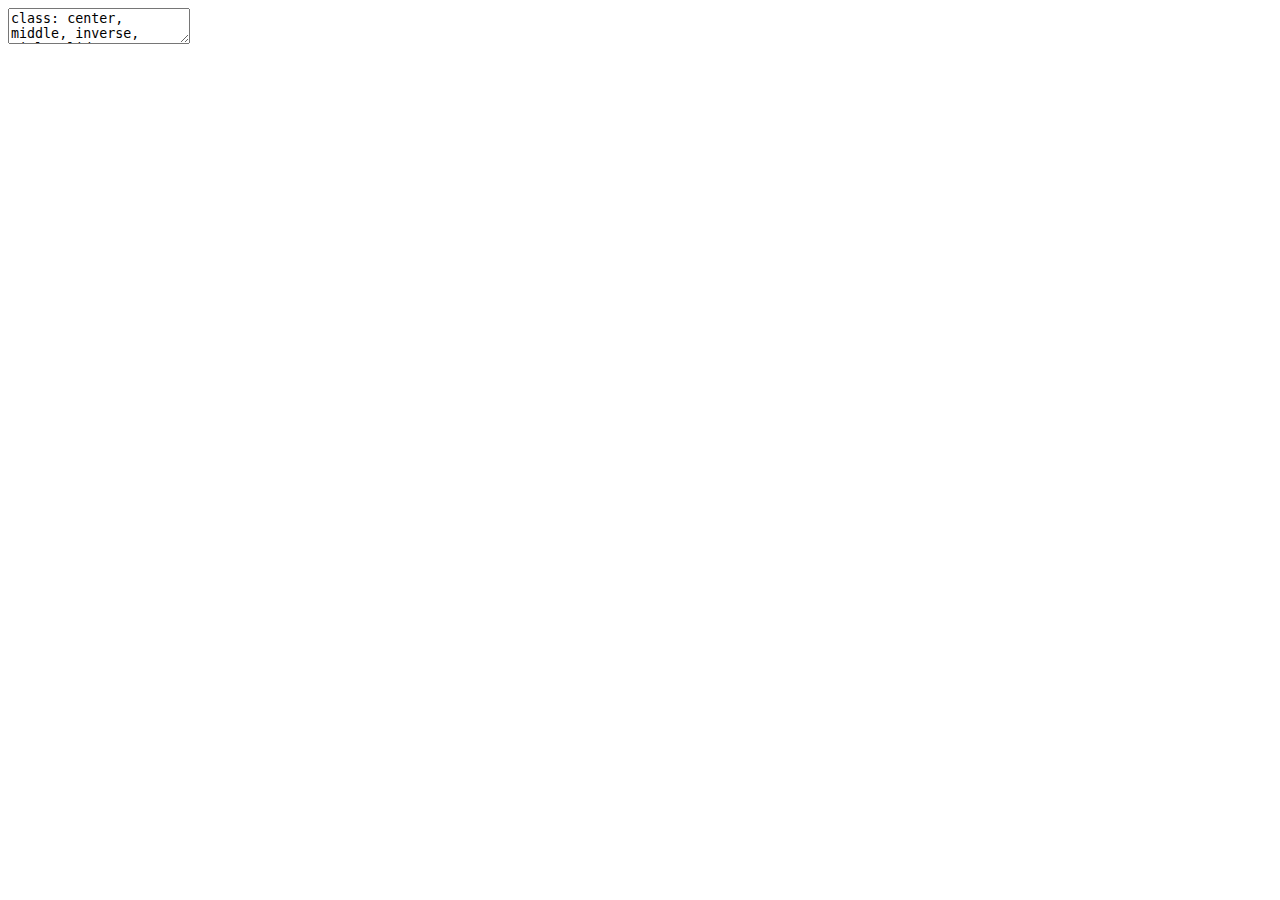
<file: slides/04-layouts.html>
<!DOCTYPE html>
<html lang="" xml:lang="">
  <head>
    <title>Dashboards com R</title>
    <meta charset="utf-8" />
    <meta name="author" content="" />
    <link href="libs/remark-css-0.0.1/default.css" rel="stylesheet" />
    <link href="libs/remark-css-0.0.1/default-fonts.css" rel="stylesheet" />
    <link rel="stylesheet" href="css/custom-intro.css" type="text/css" />
  </head>
  <body>
    <textarea id="source">
class: center, middle, inverse, title-slide

# Dashboards com R
## Layouts
### <img src = 'https://d33wubrfki0l68.cloudfront.net/9b0699f18268059bdd2e5c21538a29eade7cbd2b/67e5c/img/logo/cursor1-5.png' width = '30%'>
### Setembro de 2020

---






## HTML

HTML é uma [linguagem de marcação](https://pt.wikipedia.org/wiki/Linguagem_de_marca%C3%A7%C3%A3o) para construir páginas web. 

Uma linguagem de marcação é apenas um tipo de documento que contem texto simples (como em um bloco de notas) e um conjunto de instruções para formatar (anotar, marcar) parte específicas do conteúdo. Além do HTML, o LaTeX e o (R) Markdown são outros exemplos comuns de linguagem de marcação.

A maior parte do esforço em aprender uma linguagem de marcação está em aprender quais são e como utilizar as instruções de formatação.

---

## Tags HTML

No HTML, as instrução de formatação são chamadas *tags*. Utilizaremos as *tags* para formatar qualquer elemento da página web que estamos criando. Com elas, podemos, por exemplo, transformar um texto em negrito ou itálico, criar títulos e inserir imagens. 

O pacote `shiny` traz diversas funções que simulam essas tags, nos permitindo usá-las livremente na UI para melhor formatar o nosso app. As principais são:

&lt;table&gt;
 &lt;thead&gt;
  &lt;tr&gt;
   &lt;th style="text-align:left;"&gt; função &lt;/th&gt;
   &lt;th style="text-align:left;"&gt; para que serve &lt;/th&gt;
  &lt;/tr&gt;
 &lt;/thead&gt;
&lt;tbody&gt;
  &lt;tr&gt;
   &lt;td style="text-align:left;"&gt; a() &lt;/td&gt;
   &lt;td style="text-align:left;"&gt; cria um hiperlink &lt;/td&gt;
  &lt;/tr&gt;
  &lt;tr&gt;
   &lt;td style="text-align:left;"&gt; hr() &lt;/td&gt;
   &lt;td style="text-align:left;"&gt; cria uma linha horizontal &lt;/td&gt;
  &lt;/tr&gt;
  &lt;tr&gt;
   &lt;td style="text-align:left;"&gt; br() &lt;/td&gt;
   &lt;td style="text-align:left;"&gt; insere uma quebra de linha &lt;/td&gt;
  &lt;/tr&gt;
  &lt;tr&gt;
   &lt;td style="text-align:left;"&gt; h1(), ..., h6() &lt;/td&gt;
   &lt;td style="text-align:left;"&gt; cria títulos &lt;/td&gt;
  &lt;/tr&gt;
  &lt;tr&gt;
   &lt;td style="text-align:left;"&gt; img() &lt;/td&gt;
   &lt;td style="text-align:left;"&gt; insere uma imagem &lt;/td&gt;
  &lt;/tr&gt;
  &lt;tr&gt;
   &lt;td style="text-align:left;"&gt; p() &lt;/td&gt;
   &lt;td style="text-align:left;"&gt; cria um parágrafo &lt;/td&gt;
  &lt;/tr&gt;
  &lt;tr&gt;
   &lt;td style="text-align:left;"&gt; em() &lt;/td&gt;
   &lt;td style="text-align:left;"&gt; formata o texto em itálico &lt;/td&gt;
  &lt;/tr&gt;
  &lt;tr&gt;
   &lt;td style="text-align:left;"&gt; strong() &lt;/td&gt;
   &lt;td style="text-align:left;"&gt; formata o texto em negrito &lt;/td&gt;
  &lt;/tr&gt;
&lt;/tbody&gt;
&lt;/table&gt;

---
&lt;br&gt;&lt;br&gt;

O código Shiny abaixo, por exemplo, gera o código HTML a seguir.


```r
#ui
fluidPage(
  h1("Meu Primeiro Shiny App"),
  p(
    "O link para o site do Shiny é ",
    a(href = "https://www.rstudio.com/shiny/", "rstudio.com/shiny."),
    strong("Recomendo fortemente que você dê uma olhada!")
  )
)
```


```html
&lt;div class="container-fluid"&gt;
  &lt;h1&gt;Meu Primeiro Shiny App&lt;/h1&gt;
  &lt;p&gt;
    O link para o site do Shiny é 
    &lt;a href="https://www.rstudio.com/shiny/"&gt;rstudio.com/shiny.&lt;/a&gt;
    &lt;strong&gt;Recomendo fortemente que você dê uma olhada!&lt;/strong&gt;
  &lt;/p&gt;
&lt;/div&gt;
```

---
&lt;br&gt;&lt;br&gt;

Que, por sua vez, gera o seguinte documento web:


```html
&lt;!-- HTML --&gt;
&lt;div class="container-fluid"&gt;
  &lt;h1&gt;Meu Primeiro Shiny App&lt;/h1&gt;
  &lt;p&gt;
    O link para o site do Shiny é 
    &lt;a href="https://www.rstudio.com/shiny/"&gt;rstudio.com/shiny.&lt;/a&gt;
    &lt;strong&gt;Recomendo fortemente que você dê uma olhada!&lt;/strong&gt;
  &lt;/p&gt;
&lt;/div&gt;
```

<h1>Meu Primeiro Shiny App</h1>
<p>
O link para o site do Shiny é 
<a href="https://www.rstudio.com/shiny/">rstudio.com/shiny.</a>
<strong>Recomendo fortemente que você dê uma olhada!</strong>
</p>

---
## Atividade

Vamos ver um pequeno exemplo de como uma página web é construída em HTML.

&lt;br&gt;

&lt;center&gt;
&lt;img src="https://media.giphy.com/media/JIX9t2j0ZTN9S/giphy.gif" width = "300" height = "300"&gt;
&lt;br&gt;
&lt;br&gt;
<span style="color:#6495ed; font-weight: bold;">Ao RStudio: 10-exemplo-html.html</span>
&lt;center&gt;

---
## Sistema de grades (Grid system)

O layout de um Shiny app segue o *grid system* do [Bootstrap Framework](https://getbootstrap.com.br/docs/4.1/getting-started/introduction/) do Twitter. Esse layout estabelece que:

1. os elementos serão dispostos primeiramente em linhas (alinhamento horizontal);
2. cada nova linha será colocada embaixo da anterior;
3. cada linha será dividida em colunas, para dispormos os elementos horizontalmente;
4. o comprimento da página será dividido em 12 unidades, independentemente do tamanho da tela.

&lt;center&gt;
&lt;img src="img/gridsystem.jpg" width = 80%&gt;
&lt;br&gt;
Fonte: &lt;a href = https://dzone.com/articles/working-with-bootstrap-4-grid-system-for-creating&gt;dzone.com/articles/working-with-bootstrap-4-grid-system-for-creatin&lt;/a&gt;
&lt;/center&gt;

---
## Linhas e colunas

Para criar novas linhas, utilizamos a função `fluidRow()`. Dentro dessa função, colocamos tudo que queremos mostrar em uma dada linha.

Para criar colunas dentro de uma linha, utilizamos a função `column()`. Essa função tem dois argumentos: `width` e `offset`. O primeiro determina o comprimento da coluna (de 1 a 12). O segundo indica quanto espaço horizontal gostaríamos de "pular" antes de começar a nossa coluna.

&lt;center&gt;
&lt;img src="img/gridsystem2.png"&gt;
&lt;br&gt;

---
## Atividade

Vamos fazer um Shiny app para observar o grid system na prática.

&lt;br&gt;

&lt;center&gt;
&lt;img src="https://media.giphy.com/media/JIX9t2j0ZTN9S/giphy.gif" width = "300" height = "300"&gt;
&lt;br&gt;
&lt;br&gt;
<span style="color:#6495ed; font-weight: bold;">Ao RStudio: 11-gridsystem.R</span>
&lt;center&gt;


---
## Layouts

O pacote `shiny` fornece alguns layouts padrão. Os principais são:

- `sidebarLayout()`: para criar um aplicativo com uma barra lateral.

- `navbarPage()`: para criar um aplicativo com um menu de navegação no topo da tela.

---
## sidebarLayout

Para criar um layout com barra lateral, utilizamos a estrutura a seguir.


```r
ui &lt;- fluidPage(
  titlePanel("Shiny com sidebarLayout"),
  sidebarLayout( 
    sidebarPanel(
      sliderInput(
        "num",
        "Número de observações:",
        min = 0,
        max = 1000,
        value = 500
      )
    ),
    mainPanel(
      plotOutput("hist")
    )
  )
)
```

---
&lt;br&gt;&lt;br&gt;

Esse código geraria um app com a seguinte UI:

&lt;img src = "img/sidebarLayout.png"&gt;

---
&lt;br&gt;&lt;br&gt;

Todos os elementos do layout são colocados dentro da função `fluidPage()`.


```r
*ui &lt;- fluidPage(
  titlePanel("Shiny com sidebarLayout"),
  sidebarLayout( 
    sidebarPanel(
      sliderInput(
        "num",
        "Número de observações:",
        min = 0,
        max = 1000,
        value = 500
      )
    ),
    mainPanel(
      plotOutput("hist")
    )
  )
*) 
```

---
&lt;br&gt;&lt;br&gt;

A função `titlePanel()` é utilizada para inserirmos um título no app.


```r
ui &lt;- fluidPage(
* titlePanel("Shiny com sidebarLayout"),
  sidebarLayout( 
    sidebarPanel(
      sliderInput(
        "num",
        "Número de observações:",
        min = 0,
        max = 1000,
        value = 500
      )
    ),
    mainPanel(
      plotOutput("hist")
    )
  )
)
```

---
&lt;br&gt;&lt;br&gt;

Especificamos o layout com a função `sidebarLayout()`.


```r
ui &lt;- fluidPage(
  titlePanel("Shiny com sidebarLayout"),
* sidebarLayout(
    sidebarPanel(
      sliderInput(
        "num",
        "Número de observações:",
        min = 0,
        max = 1000,
        value = 500
      )
    ),
    mainPanel(
      plotOutput("hist")
    )
* )
)
```

---
&lt;br&gt;&lt;br&gt;

Criamos uma barra lateral com a função `sidebarPanel()`.


```r
ui &lt;- fluidPage(
  titlePanel("Shiny com sidebarLayout"),
  sidebarLayout( 
*   sidebarPanel(
      sliderInput(
        "num",
        "Número de observações:",
        min = 0,
        max = 1000,
        value = 500
      )
*   ),
    mainPanel(
      plotOutput("hist")
    )
  )
)
```

---
&lt;br&gt;&lt;br&gt;

Dentro do `sidebarPanel()`, colocamos tudo o que queremos que apareça na barra lateral. No exemplo, teremos um slider.


```r
ui &lt;- fluidPage(
  titlePanel("Shiny com sidebarLayout"),
  sidebarLayout( 
    sidebarPanel(
*     sliderInput(
*       "num",
*       "Número de observações:",
*       min = 0,
*       max = 1000,
*       value = 500
*     )
    ),
    mainPanel(
      plotOutput("hist")
    )
  )
)
```

---
&lt;br&gt;&lt;br&gt;

Por fim, utilizamos a função `mainPanel()` para especificar tudo o que aparecerá na área principal do app. No exemplo, teremos apenas um gráfico.


```r
ui &lt;- fluidPage(
  titlePanel("Shiny com sidebarLayout"),
  sidebarLayout( 
    sidebarPanel(
      sliderInput(
        "num",
        "Número de observações:",
        min = 0,
        max = 1000,
        value = 500
      )
    ),
*   mainPanel(
      plotOutput("hist")
*   )
  ) 
)
```

---
&lt;br&gt;&lt;br&gt;

No exemplo, teremos apenas um gráfico na área principal do app.


```r
ui &lt;- fluidPage(
  titlePanel("Shiny com sidebarLayout"),
  sidebarLayout( 
    sidebarPanel(
      sliderInput(
        "num",
        "Número de observações:",
        min = 0,
        max = 1000,
        value = 500
      )
    ),
    mainPanel(
*     plotOutput("hist")
    )
  )
)
```

---
## Atividade

Vamos fazer um Shiny app com `sidebarLayout()`.

&lt;br&gt;

&lt;center&gt;
&lt;img src="https://media.giphy.com/media/JIX9t2j0ZTN9S/giphy.gif" width = "300" height = "300"&gt;
&lt;br&gt;
&lt;br&gt;
<span style="color:#6495ed; font-weight: bold;">Ao RStudio: 12-sidebarLayout.R</span>
&lt;center&gt;

---
## navbarPage

Para criar um layout com menu de navegação superior, utilizamos a função `navbarPage()` e a estrutura a seguir.


```r
ui &lt;- navbarPage(
  title = "Shiny com navbarPage",
  tabPanel(title = "Painel 1"),
  tabPanel(title = "Painel 2"),
  tabPanel(title = "Painel 3"),
  navbarMenu(
    title = "Mais opções",
    tabPanel(title = "Item 1"),
    tabPanel(title = "Item 2"),
    tabPanel(title = "Item 3")
  )
)
```

---
&lt;br&gt;&lt;br&gt;

Essa estrutura vai originar o seguinte layout. Cada opção da barra superior mostra uma página diferente do aplicativo.

&lt;img src = "img/navbarpage.png"&gt;

---
&lt;br&gt;&lt;br&gt;

O argumento `title` da função `navbarPage()` determina o título que aparecerá na barra superior.


```r
ui &lt;- navbarPage(
* title = "Shiny com navbarPage",
  tabPanel(title = "Painel 1"),
  tabPanel(title = "Painel 2"),
  tabPanel(title = "Painel 3"),
  navbarMenu(
    title = "Mais opções",
    tabPanel(title = "Item 1"),
    tabPanel(title = "Item 2"),
    tabPanel(title = "Item 3")
  )
)
```

---
&lt;br&gt;&lt;br&gt;

Com a função `tabPanel()` as criamos diferentes páginas do aplicativo, que são acessadas pela barra superior. O `title` indica o título que aparecerá em cada botão. 


```r
ui &lt;- navbarPage(
  title = "Shiny com navbarPage",
* tabPanel(title = "Painel 1"),
* tabPanel(title = "Painel 2"),
* tabPanel(title = "Painel 3"),
  navbarMenu(
    title = "Mais opções",
    tabPanel(title = "Item 1"),
    tabPanel(title = "Item 2"),
    tabPanel(title = "Item 3")
  )
)
```

---
&lt;br&gt;&lt;br&gt;

A função `navbarMenu()` nos permite agrupar opções de página em uma caixinha de seleção.


```r
ui &lt;- navbarPage(
  title = "Shiny com navbarPage",
  tabPanel(title = "Painel 1"),
  tabPanel(title = "Painel 2"),
  tabPanel(title = "Painel 3"),
* navbarMenu(
*   title = "Mais opções",
    tabPanel(title = "Item 1"),
    tabPanel(title = "Item 2"),
    tabPanel(title = "Item 3")
* )
)
```

---
&lt;br&gt;&lt;br&gt;

Os itens desse menu também são criados pela função `tabPanel()`, colocadas dentro da função `navbarMenu()`.


```r
ui &lt;- navbarPage(
  title = "Shiny com navbarPage",
  tabPanel(title = "Painel 1"),
  tabPanel(title = "Painel 2"),
  tabPanel(title = "Painel 3"),
  navbarMenu(
    title = "Mais opções", 
*   tabPanel(title = "Item 1"),
*   tabPanel(title = "Item 2"),
*   tabPanel(title = "Item 3")
  )
)
```

---
&lt;br&gt;&lt;br&gt;

Os inputs e outputs (e qualquer outro elemento da página) são colocados dentro de cada `tabPanel()`.

.tiny[

```r
ui &lt;- navbarPage(
  title = "Shiny com navbarPage",
* tabPanel(
*   title = "Painel 1",
*   sliderInput(
*       "num",
*       "Número de observações:",
*       min = 0,
*       max = 1000,
*       value = 500
*   ),
*   plotOutput("hist")
* ),
  tabPanel(title = "Painel 2"),
  tabPanel(title = "Painel 3"),
  navbarMenu(
    title = "Mais opções", 
    tabPanel(title = "Item 1"),
    tabPanel(title = "Item 2"), 
    tabPanel(title = "Item 3") 
  )
)
```
]

---
## Atividade

Vamos fazer um Shiny app com `navbarLayout()`.

&lt;br&gt;

&lt;center&gt;
&lt;img src="https://media.giphy.com/media/JIX9t2j0ZTN9S/giphy.gif" width = "300" height = "300"&gt;
&lt;br&gt;
&lt;br&gt;
<span style="color:#6495ed; font-weight: bold;">Ao RStudio: 13-navbarPage.R</span>
&lt;center&gt;

---
## Referências e material extra

- [Tutorial de Shiny do Garrett Grolemund](https://shiny.rstudio.com/tutorial/).

- [Guia de layout do Shiny](https://shiny.rstudio.com/articles/layout-guide.html)

- [`bs4Dash`](https://rinterface.github.io/bs4Dash/)
    </textarea>
<style data-target="print-only">@media screen {.remark-slide-container{display:block;}.remark-slide-scaler{box-shadow:none;}}</style>
<script src="https://remarkjs.com/downloads/remark-latest.min.js"></script>
<script>var slideshow = remark.create({
"highlightStyle": "github",
"highlightLines": true,
"countIncrementalSlides": false,
"ratio": "4:3"
});
if (window.HTMLWidgets) slideshow.on('afterShowSlide', function (slide) {
  window.dispatchEvent(new Event('resize'));
});
(function(d) {
  var s = d.createElement("style"), r = d.querySelector(".remark-slide-scaler");
  if (!r) return;
  s.type = "text/css"; s.innerHTML = "@page {size: " + r.style.width + " " + r.style.height +"; }";
  d.head.appendChild(s);
})(document);

(function(d) {
  var el = d.getElementsByClassName("remark-slides-area");
  if (!el) return;
  var slide, slides = slideshow.getSlides(), els = el[0].children;
  for (var i = 1; i < slides.length; i++) {
    slide = slides[i];
    if (slide.properties.continued === "true" || slide.properties.count === "false") {
      els[i - 1].className += ' has-continuation';
    }
  }
  var s = d.createElement("style");
  s.type = "text/css"; s.innerHTML = "@media print { .has-continuation { display: none; } }";
  d.head.appendChild(s);
})(document);
// delete the temporary CSS (for displaying all slides initially) when the user
// starts to view slides
(function() {
  var deleted = false;
  slideshow.on('beforeShowSlide', function(slide) {
    if (deleted) return;
    var sheets = document.styleSheets, node;
    for (var i = 0; i < sheets.length; i++) {
      node = sheets[i].ownerNode;
      if (node.dataset["target"] !== "print-only") continue;
      node.parentNode.removeChild(node);
    }
    deleted = true;
  });
})();
(function() {
  "use strict"
  // Replace <script> tags in slides area to make them executable
  var scripts = document.querySelectorAll(
    '.remark-slides-area .remark-slide-container script'
  );
  if (!scripts.length) return;
  for (var i = 0; i < scripts.length; i++) {
    var s = document.createElement('script');
    var code = document.createTextNode(scripts[i].textContent);
    s.appendChild(code);
    var scriptAttrs = scripts[i].attributes;
    for (var j = 0; j < scriptAttrs.length; j++) {
      s.setAttribute(scriptAttrs[j].name, scriptAttrs[j].value);
    }
    scripts[i].parentElement.replaceChild(s, scripts[i]);
  }
})();
(function() {
  var links = document.getElementsByTagName('a');
  for (var i = 0; i < links.length; i++) {
    if (/^(https?:)?\/\//.test(links[i].getAttribute('href'))) {
      links[i].target = '_blank';
    }
  }
})();
// adds .remark-code-has-line-highlighted class to <pre> parent elements
// of code chunks containing highlighted lines with class .remark-code-line-highlighted
(function(d) {
  const hlines = d.querySelectorAll('.remark-code-line-highlighted');
  const preParents = [];
  const findPreParent = function(line, p = 0) {
    if (p > 1) return null; // traverse up no further than grandparent
    const el = line.parentElement;
    return el.tagName === "PRE" ? el : findPreParent(el, ++p);
  };

  for (let line of hlines) {
    let pre = findPreParent(line);
    if (pre && !preParents.includes(pre)) preParents.push(pre);
  }
  preParents.forEach(p => p.classList.add("remark-code-has-line-highlighted"));
})(document);</script>

<script>
slideshow._releaseMath = function(el) {
  var i, text, code, codes = el.getElementsByTagName('code');
  for (i = 0; i < codes.length;) {
    code = codes[i];
    if (code.parentNode.tagName !== 'PRE' && code.childElementCount === 0) {
      text = code.textContent;
      if (/^\\\((.|\s)+\\\)$/.test(text) || /^\\\[(.|\s)+\\\]$/.test(text) ||
          /^\$\$(.|\s)+\$\$$/.test(text) ||
          /^\\begin\{([^}]+)\}(.|\s)+\\end\{[^}]+\}$/.test(text)) {
        code.outerHTML = code.innerHTML;  // remove <code></code>
        continue;
      }
    }
    i++;
  }
};
slideshow._releaseMath(document);
</script>
<!-- dynamically load mathjax for compatibility with self-contained -->
<script>
(function () {
  var script = document.createElement('script');
  script.type = 'text/javascript';
  script.src  = 'https://mathjax.rstudio.com/latest/MathJax.js?config=TeX-MML-AM_CHTML';
  if (location.protocol !== 'file:' && /^https?:/.test(script.src))
    script.src  = script.src.replace(/^https?:/, '');
  document.getElementsByTagName('head')[0].appendChild(script);
})();
</script>
  </body>
</html>
</file>
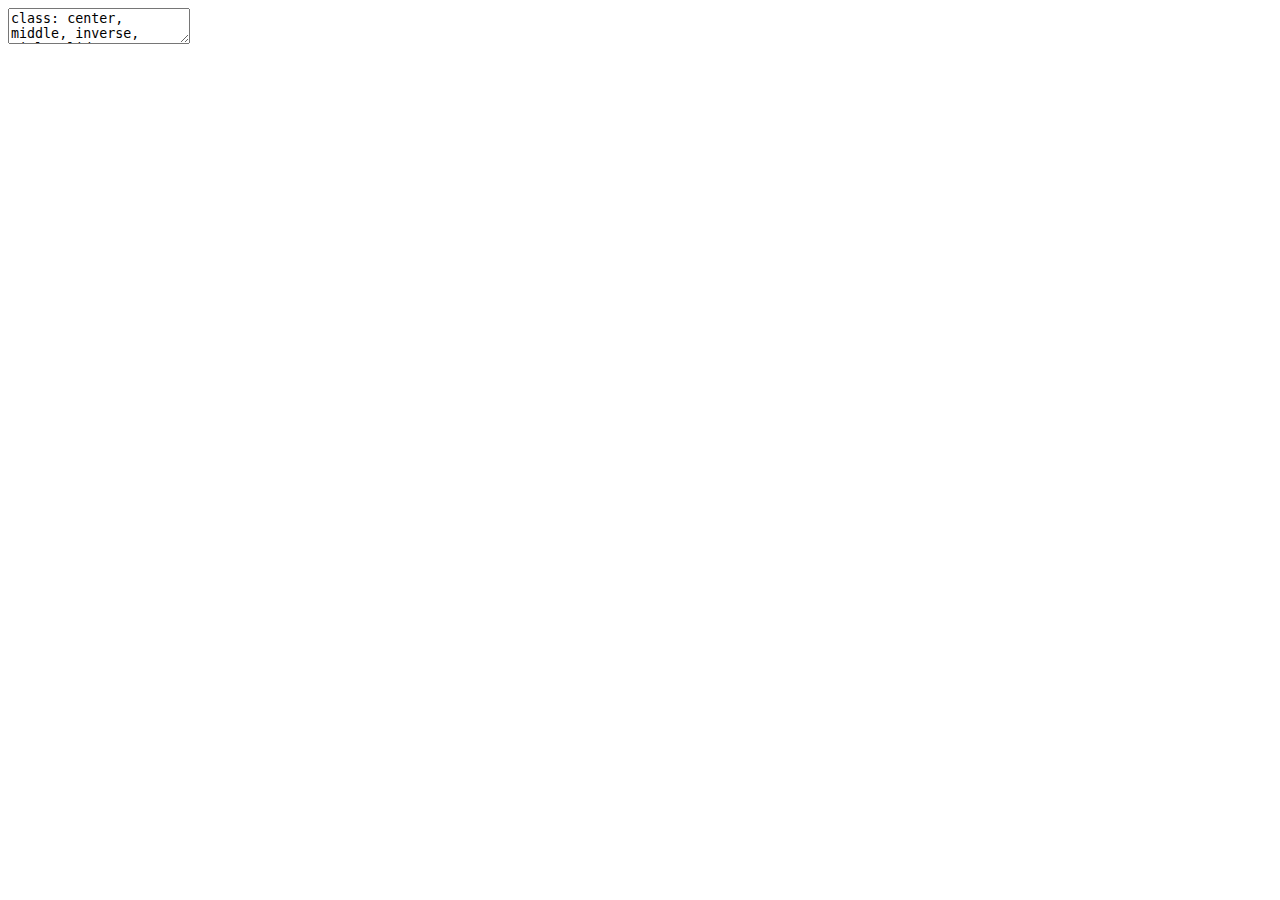
<file: slides/05-shinydashboards.html>
<!DOCTYPE html>
<html lang="" xml:lang="">
  <head>
    <title>Dashboards com R</title>
    <meta charset="utf-8" />
    <meta name="author" content="" />
    <link href="libs/remark-css-0.0.1/default.css" rel="stylesheet" />
    <link href="libs/remark-css-0.0.1/default-fonts.css" rel="stylesheet" />
    <link rel="stylesheet" href="css/custom-intro.css" type="text/css" />
  </head>
  <body>
    <textarea id="source">
class: center, middle, inverse, title-slide

# Dashboards com R
## Shinydashboard
### <img src = 'https://d33wubrfki0l68.cloudfront.net/9b0699f18268059bdd2e5c21538a29eade7cbd2b/67e5c/img/logo/cursor1-5.png' width = '30%'>
### Junho de 2020

---






## Shinydashboard

O `shinydasboard` é um pacote de R que introduz diversas ferramentas para o Shiny. A mais importante delas é uma nova opção de layout: o dashboard. Com um simples template, conseguimos gerar uma UI naturalmente bonita e organizada.

.pull-left[


```r
ui &lt;- dashboardPage(
  dashboardHeader(),
  dashboardSidebar(),
  dashboardBody()
)
```

]

.pull-right[

&lt;img src="img/shinydashboard.png"&gt;

]

---
## Elementos do shinydashboard

.pull-left[
- A função `dashboardPage()` é responsável por criar o layout de dashboard. Ela recebe três funções como argumentos: `dashboardHeader()`, `dashboardSidebar()` e `dashboardBody()`.

- A função `dashboardHeader()` é responsável por elementos da barra superior (azul).
]

.pull-right[

&lt;img src="img/shinydashboard.png"&gt;

]

- A função `dashboardSidebar()` é responsável por elementos da barra lateral (preta). Geralmente colocamos nelas um menu para criar várias páginas no nosso dashboard.

- A função `dashboardBody()` controla os elementos da área principal do dashboard (cinza). É nela que colocaremos as nossas visualizações.

---
## Atividade

Vamos construir um app com o layout do Shinydashboard.

&lt;br&gt;

&lt;center&gt;
&lt;img src="https://media.giphy.com/media/JIX9t2j0ZTN9S/giphy.gif" width = "300" height = "300"&gt;
&lt;br&gt;
&lt;br&gt;
<span style="color:#6495ed; font-weight: bold;">Ao RStudio: 14-shinydashboard-layout.R</span>
&lt;center&gt;

---
## Menu lateral

Para construir um menu na barra lateral, utilizamos a função `sidebarMenu()` dentro da função `dashboardSidebar()`. Cada item do menu é criado pela função `menuItem()`. Além do nome dado ao menu, essa função recebe um argumento chamado `tabName`, que será utilizado para nos referirmos a esse item dentro do `dashboardBody`.


```r
# ui
dashboardSidebar(
  sidebarMenu(
    menuItem("Item 1", tabName = "item1"),
    menuItem("Item 2", tabName = "item2")
  )
)
```

---
&lt;br&gt;&lt;br&gt;

Dentro do `dashboardBody()` usamos a função `tabItems()` para listar os itens do menu. A página é criada utilizando a função `tabItem()`. Também passamos a essa função o argumento `tabName`, para podermos nos referir a cada um dos itens criados no `sidebarMenu()`. No código abaixo, substituiríamos o `...` pelos inputs e outputs que quisermos construir em cada item (página) do dashboard.


```r
# ui
dashboardBody(
  tabItems(
    tabItem(tabName = "item1",...),
    tabItem(tabName = "item2",...)
  )
)
```

---
&lt;br&gt;&lt;br&gt;

Assim, o código da ui ficaria:


```r
ui &lt;- dashboardPage(
  dashboardHeader(),
  dashboardSidebar(
    sidebarMenu(
*     menuItem("Item 1", tabName = "item1"),
      menuItem("Item 2", tabName = "item2")
    )
  ),
  dashboardBody(
    tabItems(
*     tabItem(tabName = "item1",...),
      tabItem(tabName = "item2",...)
    )
  )
)
```

---
## Atividade

Vamos construir um menu lateral no nosso Shinydashboard.

&lt;br&gt;

&lt;center&gt;
&lt;img src="https://media.giphy.com/media/JIX9t2j0ZTN9S/giphy.gif" width = "300" height = "300"&gt;
&lt;br&gt;
&lt;br&gt;
<span style="color:#6495ed; font-weight: bold;">Ao RStudio: 15-shinydashboard-menu.R</span>
&lt;center&gt;

---
## box e tabbox

Além do layout de dashboard, o pacote `flexdashboard` trás novos elementos para a UI: o `box()` e o `tabBox()`.

.pull-left[

```r
box(
  title = "Histograma", ...
),
box(
  title = "Inputs", ...
)
```

&lt;img src="img/box.png"&gt;

]

.pull-right[


```r
tabBox(
  tabPanel("Aba 1",...),
  tabPanel("Aba 2",...),
  tabPanel("Aba 3",...)
)
```


&lt;img src="img/tabbox.png"&gt;

]

---
## valueBox e infoBox

E novos outputs: 

.pull-left[

### valueBox

&lt;img src="img/valuebox.png"&gt;

**`renderValueBox({}) + valueBoxOutput()`**

]

.pull-right[


### infoBox

&lt;img src="img/infobox.png"&gt;

**`renderInfoBox({}) + infoBoxOutput()`**

]

---
## Atividade

Vamos acrescentar esses novos elementos ao nosso Shinydashboard.

&lt;br&gt;

&lt;center&gt;
&lt;img src="https://media.giphy.com/media/JIX9t2j0ZTN9S/giphy.gif" width = "300" height = "300"&gt;
&lt;br&gt;
&lt;br&gt;
<span style="color:#6495ed; font-weight: bold;">Ao RStudio: 16-shinydashboard-elementos.R</span>
&lt;center&gt;

---
## Referências e material extra

- [Mais sobre layout](https://shiny.rstudio.com/articles/#user-interface)

- [Tutorial do Shinydashboard](https://rstudio.github.io/shinydashboard/get_started.html)
    </textarea>
<style data-target="print-only">@media screen {.remark-slide-container{display:block;}.remark-slide-scaler{box-shadow:none;}}</style>
<script src="https://remarkjs.com/downloads/remark-latest.min.js"></script>
<script>var slideshow = remark.create({
"highlightStyle": "github",
"highlightLines": true,
"countIncrementalSlides": false,
"ratio": "4:3"
});
if (window.HTMLWidgets) slideshow.on('afterShowSlide', function (slide) {
  window.dispatchEvent(new Event('resize'));
});
(function(d) {
  var s = d.createElement("style"), r = d.querySelector(".remark-slide-scaler");
  if (!r) return;
  s.type = "text/css"; s.innerHTML = "@page {size: " + r.style.width + " " + r.style.height +"; }";
  d.head.appendChild(s);
})(document);

(function(d) {
  var el = d.getElementsByClassName("remark-slides-area");
  if (!el) return;
  var slide, slides = slideshow.getSlides(), els = el[0].children;
  for (var i = 1; i < slides.length; i++) {
    slide = slides[i];
    if (slide.properties.continued === "true" || slide.properties.count === "false") {
      els[i - 1].className += ' has-continuation';
    }
  }
  var s = d.createElement("style");
  s.type = "text/css"; s.innerHTML = "@media print { .has-continuation { display: none; } }";
  d.head.appendChild(s);
})(document);
// delete the temporary CSS (for displaying all slides initially) when the user
// starts to view slides
(function() {
  var deleted = false;
  slideshow.on('beforeShowSlide', function(slide) {
    if (deleted) return;
    var sheets = document.styleSheets, node;
    for (var i = 0; i < sheets.length; i++) {
      node = sheets[i].ownerNode;
      if (node.dataset["target"] !== "print-only") continue;
      node.parentNode.removeChild(node);
    }
    deleted = true;
  });
})();
(function() {
  "use strict"
  // Replace <script> tags in slides area to make them executable
  var scripts = document.querySelectorAll(
    '.remark-slides-area .remark-slide-container script'
  );
  if (!scripts.length) return;
  for (var i = 0; i < scripts.length; i++) {
    var s = document.createElement('script');
    var code = document.createTextNode(scripts[i].textContent);
    s.appendChild(code);
    var scriptAttrs = scripts[i].attributes;
    for (var j = 0; j < scriptAttrs.length; j++) {
      s.setAttribute(scriptAttrs[j].name, scriptAttrs[j].value);
    }
    scripts[i].parentElement.replaceChild(s, scripts[i]);
  }
})();
(function() {
  var links = document.getElementsByTagName('a');
  for (var i = 0; i < links.length; i++) {
    if (/^(https?:)?\/\//.test(links[i].getAttribute('href'))) {
      links[i].target = '_blank';
    }
  }
})();
// adds .remark-code-has-line-highlighted class to <pre> parent elements
// of code chunks containing highlighted lines with class .remark-code-line-highlighted
(function(d) {
  const hlines = d.querySelectorAll('.remark-code-line-highlighted');
  const preParents = [];
  const findPreParent = function(line, p = 0) {
    if (p > 1) return null; // traverse up no further than grandparent
    const el = line.parentElement;
    return el.tagName === "PRE" ? el : findPreParent(el, ++p);
  };

  for (let line of hlines) {
    let pre = findPreParent(line);
    if (pre && !preParents.includes(pre)) preParents.push(pre);
  }
  preParents.forEach(p => p.classList.add("remark-code-has-line-highlighted"));
})(document);</script>

<script>
slideshow._releaseMath = function(el) {
  var i, text, code, codes = el.getElementsByTagName('code');
  for (i = 0; i < codes.length;) {
    code = codes[i];
    if (code.parentNode.tagName !== 'PRE' && code.childElementCount === 0) {
      text = code.textContent;
      if (/^\\\((.|\s)+\\\)$/.test(text) || /^\\\[(.|\s)+\\\]$/.test(text) ||
          /^\$\$(.|\s)+\$\$$/.test(text) ||
          /^\\begin\{([^}]+)\}(.|\s)+\\end\{[^}]+\}$/.test(text)) {
        code.outerHTML = code.innerHTML;  // remove <code></code>
        continue;
      }
    }
    i++;
  }
};
slideshow._releaseMath(document);
</script>
<!-- dynamically load mathjax for compatibility with self-contained -->
<script>
(function () {
  var script = document.createElement('script');
  script.type = 'text/javascript';
  script.src  = 'https://mathjax.rstudio.com/latest/MathJax.js?config=TeX-MML-AM_CHTML';
  if (location.protocol !== 'file:' && /^https?:/.test(script.src))
    script.src  = script.src.replace(/^https?:/, '');
  document.getElementsByTagName('head')[0].appendChild(script);
})();
</script>
  </body>
</html>
</file>
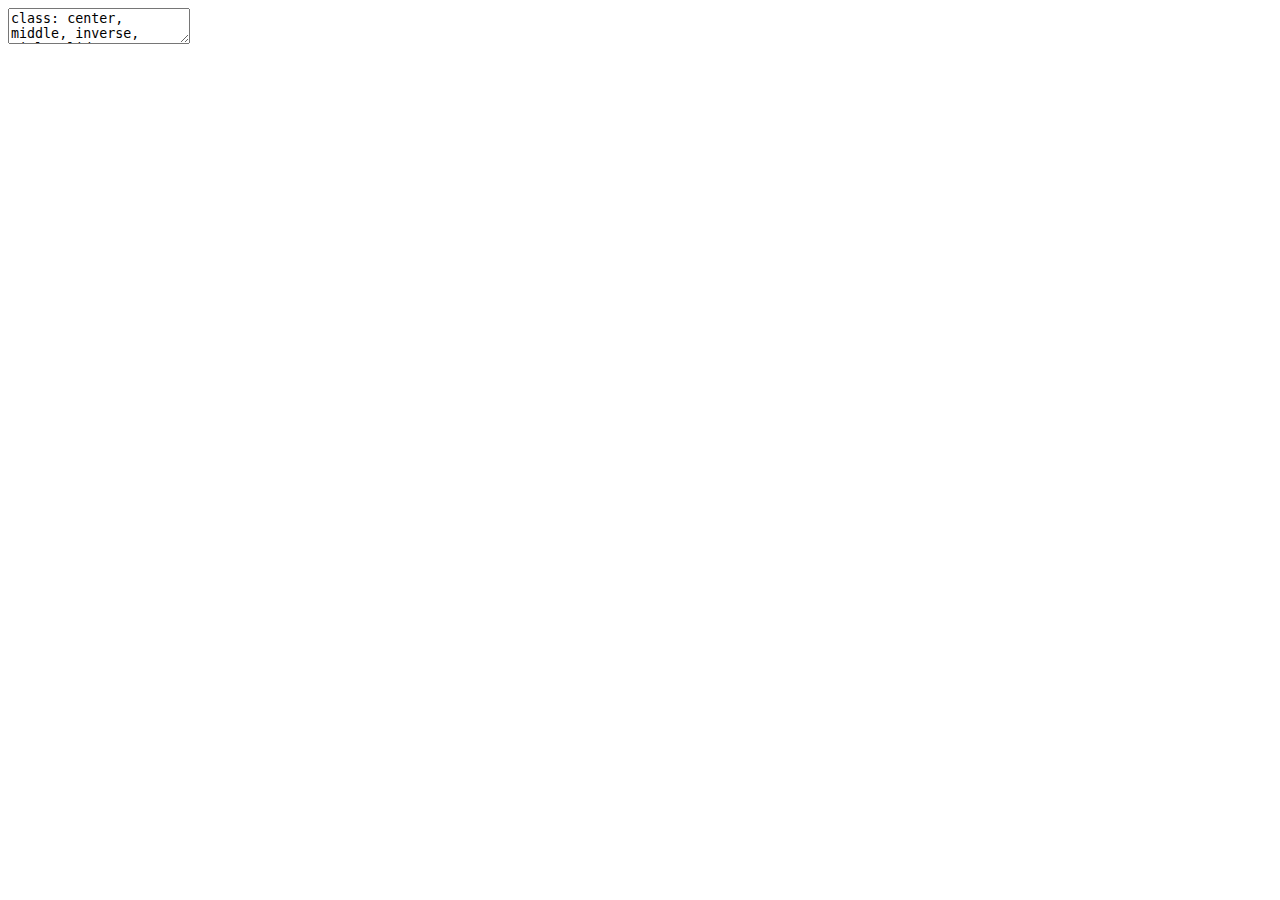
<file: slides/06-reatividade-parte-2.html>
<!DOCTYPE html>
<html lang="" xml:lang="">
  <head>
    <title>Dashboards com R</title>
    <meta charset="utf-8" />
    <meta name="author" content="" />
    <link href="libs/remark-css-0.0.1/default.css" rel="stylesheet" />
    <link href="libs/remark-css-0.0.1/default-fonts.css" rel="stylesheet" />
    <link rel="stylesheet" href="css/custom-intro.css" type="text/css" />
  </head>
  <body>
    <textarea id="source">
class: center, middle, inverse, title-slide

# Dashboards com R
## Reatividade (parte 2)
### <img src = 'https://d33wubrfki0l68.cloudfront.net/9b0699f18268059bdd2e5c21538a29eade7cbd2b/67e5c/img/logo/cursor1-5.png' width = '30%'>
### Junho de 2020

---






## UIs reativas

Muitas vezes, precisamos construir elementos da interface do usuário (inputs) que dependem de valores que estão no server.

Nesses casos, utilizamos as funções `uiOutput()` e `renderUI()`. Essas funções funcionam assim como qualquer outro par output/render, a diferença é que não retornaremos uma visualização, mas sim um elemento da UI.

As funções `uiOutput()` e `renderUI()` nos permitem:

- quando nossa base de dados está apenas no server, usar elementos da base para construir inputs (usar os nomes das colunas para gerar um caixa de seleção, por exemplo);

- construir filtros hierárquicos (o filtro 2 depende da escolha feita no filtro 1)

---
&lt;br&gt;&lt;br&gt;

Veja que construir um `selectInput` reativo é igual a construir um output qualquer. No exemplo, utilizamos os nomes das colunas da base para gerar um filtro de variáveis.


```r
#ui
*uiOutput(outputId = "ui_variaveis")

#server
imdb &lt;- read_rds("../dados/imdb.rds")

*output$ui_variaveis &lt;- renderUI({
  
  variaveis &lt;- names(imdb)
  
  selectInput(
    inputId = "variaveis",
    label = "Selecione a variável",
    choices = variaveis
  )
  
*})
```

---
&lt;br&gt;&lt;br&gt;

Agora, utilizamos para construir filtros hierárquicos. O `selectInput` de filmes vai depender do valor `input$ano`, isto é, a caixa de seleção só vai mostrar filmes do ano escolhido no `sliderInput`.

.tiny[

```r
#ui
sliderInput(
    inputId = "ano",
    label = "Selecione um ano",
    min = 1916, max = 2016, value = 2000
  ),
*uiOutput(outputId = "ui_filmes")

#server
imdb &lt;- read_rds("../dados/imdb.rds")

output$ui_filmes &lt;- renderUI({
  filmes &lt;- imdb %&gt;% 
*   filter(ano == input$ano) %&gt;%
    pull(titulo)
  
  selectInput(
    inputId = "filmes",
    label = "Selecione um filme",
*   choices = filmes
  )
})
```
]

---
## Funções update

Outra forma de inserir reatividade na sua UI é utilizar as funções `update_()`. Essas funções atualizam aspectos de um input, conforme as mudanças de um valor reativo.

Utilizamos as funções update dentro das funções `observe()` ou `observeEvent()`. Essas funções funcionam de forma muito parecida que a função `eventReactive()`. A diferença é essas funções não criam expressões reativas. 

A função `observe()` vai rodar o seu pedaço de código sempre que qualquer valor reativo dentro dela mudar.

Se você quiser que o pedaço de código rode apenas se um de seus valores reativos mudar, você pode usar a função `observeEvent()`. Ela permite determinar qual valor reativo será o gatilho da reatividade.

---
&lt;br&gt;&lt;br&gt;

Podemos reconstruir o nosso filtro hierárquico utilizando a função update `updateSelectInput()`.

.tiny[

```r
#ui
sliderInput(
    inputId = "ano",
    label = "Selecione um ano",
    min = 1916, max = 2016, value = 2000
  ),
selectInput( 
  inputId = "filmes",
  label = "Selecione um filme",
* choices = ""
)

#server
imdb &lt;- read_rds("../dados/imdb.rds")

observe({
  filmes &lt;- imdb %&gt;% filter(ano == input$ano) %&gt;% pull(titulo) 
  
* updateSelectInput(
*   session,
*   inputId = "filmes",
*   choices = filmes
* )
})
```
]

---
&lt;br&gt;&lt;br&gt;

Se no exemplo anterior tivéssemos dois ou mais valores reativos usados para filtrar a base, poderíamos usar a função `observeEvent()` para especificar qual deles seria o gatilho da reatividade. No exemplo abaixo, embora tenhamos 3 valores reativos dentro da função `observeEvent()`, apenas mudanças no `input$ano` faria o pedaço de código dentro dela rodar novamente (isto é, atualizar o filtro de filmes).

.tiny[

```r
#server
imdb &lt;- read_rds("../dados/imdb.rds")

*observeEvent(input$ano, {
  filmes &lt;- imdb %&gt;% 
    filter(
*     ano == input$ano,
*     diretor = input$diretor,
*     str_detect(generos, "Action")
    ) %&gt;% 
    pull(titulo) 
  
  updateSelectInput(
    session,
    inputId = "filmes",
    choices = filmes 
  )
})
```
]

---
## Atividade

Vamos construir UIs reativas no nosso Shinydashboard.

&lt;br&gt;

&lt;center&gt;
&lt;img src="https://media.giphy.com/media/JIX9t2j0ZTN9S/giphy.gif" width = "300" height = "300"&gt;
&lt;br&gt;
&lt;br&gt;
<span style="color:#6495ed; font-weight: bold;">Ao RStudio: 17-ui-reativa.R</span>
&lt;center&gt;

---
## Validação

O pacote `shiny` possui algumas funções que nos ajudam a validar valores reativos antes de rodarmos um código que gera uma visualização (output). Isso impede que mensagens de erros internas do R apareçam para o usuário, envia mensagens e avisos personalizados quando o usuário faz algo que não devia, controla pontas soltas de reatividade e deixa o nosso aplicativo mais eficiente.

- `isTruthy(x)`: teste se x é válido. `FALSE`, `NULL`, `""`, entre outros, são considerados valores inválidos. Veja `help(isTruthy)` para ver a lista de valores considerados inválidos.

- `req(x)`: retorna um erro silencioso caso `x` seja inválido.

- `validate()`: transforma uma mensagem personalizada em uma mensagem de erro para o usuário. Geralmente utilizada junto da função `need()`.

- `need(teste, mensagem)`: retorna uma mensagem personalizada caso o resultado do teste seja falso.

---
## Função req()

Veja um exemplo de utilização da função `req()`. No código abaixo, a infoBox só será criada se o valor reativo `input$filme` tiver um valor válido (no caso, uma string não nula). Caso o valor seja inválido, a infoBox não será mostrada no app. Nenhuma mensagem de erro ou aviso será retornado ao usuário.


```r
#server
ouput$orcamento &lt;- renderInfoBox({
  
* req(input$filme)
  
  orcamento &lt;- imdb %&gt;% 
    filter(titulo == input$filme) %&gt;% 
    pull(orcamento)
  
  infoBox(
    title = "Orçamento",
    value = orcamento
  )
  
})
```


---
## Retornando uma mensagem de erro personalizada

Neste caso, além de o aplicativo não mostrar a infoBox, uma mensagem é enviada ao usuário explicando o porquê. No código, utilizamos `isTruthy(input$filme)` para testar se `input$filme` é válido, retornamos a mensagem `"Nenhum filme selecionado."` caso ele não seja e usamos a função `validate()` para parar a execução e retornar essa mensagem ao usuário. 

.tiny[

```r
#server
ouput$orcamento &lt;- renderInfoBox({
  
* validate(
*   need(isTruthy(input$filme), message = "Nenhum filme selecionado.")
* )
  
  orcamento &lt;- imdb %&gt;% filter(titulo == input$filme) %&gt;% pull(orcamento)
  
  infoBox(
    title = "Orçamento",
    value = orcamento
  )
  
})
```
]

---
## Atividade

Vamos corrigir os problemas de reatividade do nosso Shinydashboard.

&lt;br&gt;

&lt;center&gt;
&lt;img src="https://media.giphy.com/media/JIX9t2j0ZTN9S/giphy.gif" width = "300" height = "300"&gt;
&lt;br&gt;
&lt;br&gt;
<span style="color:#6495ed; font-weight: bold;">Ao RStudio: 17-ui-reativa.R</span>
&lt;center&gt;

---
## Referências e material extra

### Tutoriais

- [Tutorial de Shiny do Garrett Grolemund](https://shiny.rstudio.com/tutorial/)

- [Tutorial do Shinydashboard](https://rstudio.github.io/shinydashboard/get_started.html)

### Material avançado

- [Mais sobre reatividade](https://shiny.rstudio.com/articles/#reactivity)

- [Mais sobre debug](https://shiny.rstudio.com/articles/#code-quality)

- [Shiny Server](https://rstudio.com/products/shiny/shiny-server/)
    </textarea>
<style data-target="print-only">@media screen {.remark-slide-container{display:block;}.remark-slide-scaler{box-shadow:none;}}</style>
<script src="https://remarkjs.com/downloads/remark-latest.min.js"></script>
<script>var slideshow = remark.create({
"highlightStyle": "github",
"highlightLines": true,
"countIncrementalSlides": false,
"ratio": "4:3"
});
if (window.HTMLWidgets) slideshow.on('afterShowSlide', function (slide) {
  window.dispatchEvent(new Event('resize'));
});
(function(d) {
  var s = d.createElement("style"), r = d.querySelector(".remark-slide-scaler");
  if (!r) return;
  s.type = "text/css"; s.innerHTML = "@page {size: " + r.style.width + " " + r.style.height +"; }";
  d.head.appendChild(s);
})(document);

(function(d) {
  var el = d.getElementsByClassName("remark-slides-area");
  if (!el) return;
  var slide, slides = slideshow.getSlides(), els = el[0].children;
  for (var i = 1; i < slides.length; i++) {
    slide = slides[i];
    if (slide.properties.continued === "true" || slide.properties.count === "false") {
      els[i - 1].className += ' has-continuation';
    }
  }
  var s = d.createElement("style");
  s.type = "text/css"; s.innerHTML = "@media print { .has-continuation { display: none; } }";
  d.head.appendChild(s);
})(document);
// delete the temporary CSS (for displaying all slides initially) when the user
// starts to view slides
(function() {
  var deleted = false;
  slideshow.on('beforeShowSlide', function(slide) {
    if (deleted) return;
    var sheets = document.styleSheets, node;
    for (var i = 0; i < sheets.length; i++) {
      node = sheets[i].ownerNode;
      if (node.dataset["target"] !== "print-only") continue;
      node.parentNode.removeChild(node);
    }
    deleted = true;
  });
})();
(function() {
  "use strict"
  // Replace <script> tags in slides area to make them executable
  var scripts = document.querySelectorAll(
    '.remark-slides-area .remark-slide-container script'
  );
  if (!scripts.length) return;
  for (var i = 0; i < scripts.length; i++) {
    var s = document.createElement('script');
    var code = document.createTextNode(scripts[i].textContent);
    s.appendChild(code);
    var scriptAttrs = scripts[i].attributes;
    for (var j = 0; j < scriptAttrs.length; j++) {
      s.setAttribute(scriptAttrs[j].name, scriptAttrs[j].value);
    }
    scripts[i].parentElement.replaceChild(s, scripts[i]);
  }
})();
(function() {
  var links = document.getElementsByTagName('a');
  for (var i = 0; i < links.length; i++) {
    if (/^(https?:)?\/\//.test(links[i].getAttribute('href'))) {
      links[i].target = '_blank';
    }
  }
})();
// adds .remark-code-has-line-highlighted class to <pre> parent elements
// of code chunks containing highlighted lines with class .remark-code-line-highlighted
(function(d) {
  const hlines = d.querySelectorAll('.remark-code-line-highlighted');
  const preParents = [];
  const findPreParent = function(line, p = 0) {
    if (p > 1) return null; // traverse up no further than grandparent
    const el = line.parentElement;
    return el.tagName === "PRE" ? el : findPreParent(el, ++p);
  };

  for (let line of hlines) {
    let pre = findPreParent(line);
    if (pre && !preParents.includes(pre)) preParents.push(pre);
  }
  preParents.forEach(p => p.classList.add("remark-code-has-line-highlighted"));
})(document);</script>

<script>
slideshow._releaseMath = function(el) {
  var i, text, code, codes = el.getElementsByTagName('code');
  for (i = 0; i < codes.length;) {
    code = codes[i];
    if (code.parentNode.tagName !== 'PRE' && code.childElementCount === 0) {
      text = code.textContent;
      if (/^\\\((.|\s)+\\\)$/.test(text) || /^\\\[(.|\s)+\\\]$/.test(text) ||
          /^\$\$(.|\s)+\$\$$/.test(text) ||
          /^\\begin\{([^}]+)\}(.|\s)+\\end\{[^}]+\}$/.test(text)) {
        code.outerHTML = code.innerHTML;  // remove <code></code>
        continue;
      }
    }
    i++;
  }
};
slideshow._releaseMath(document);
</script>
<!-- dynamically load mathjax for compatibility with self-contained -->
<script>
(function () {
  var script = document.createElement('script');
  script.type = 'text/javascript';
  script.src  = 'https://mathjax.rstudio.com/latest/MathJax.js?config=TeX-MML-AM_CHTML';
  if (location.protocol !== 'file:' && /^https?:/.test(script.src))
    script.src  = script.src.replace(/^https?:/, '');
  document.getElementsByTagName('head')[0].appendChild(script);
})();
</script>
  </body>
</html>
</file>
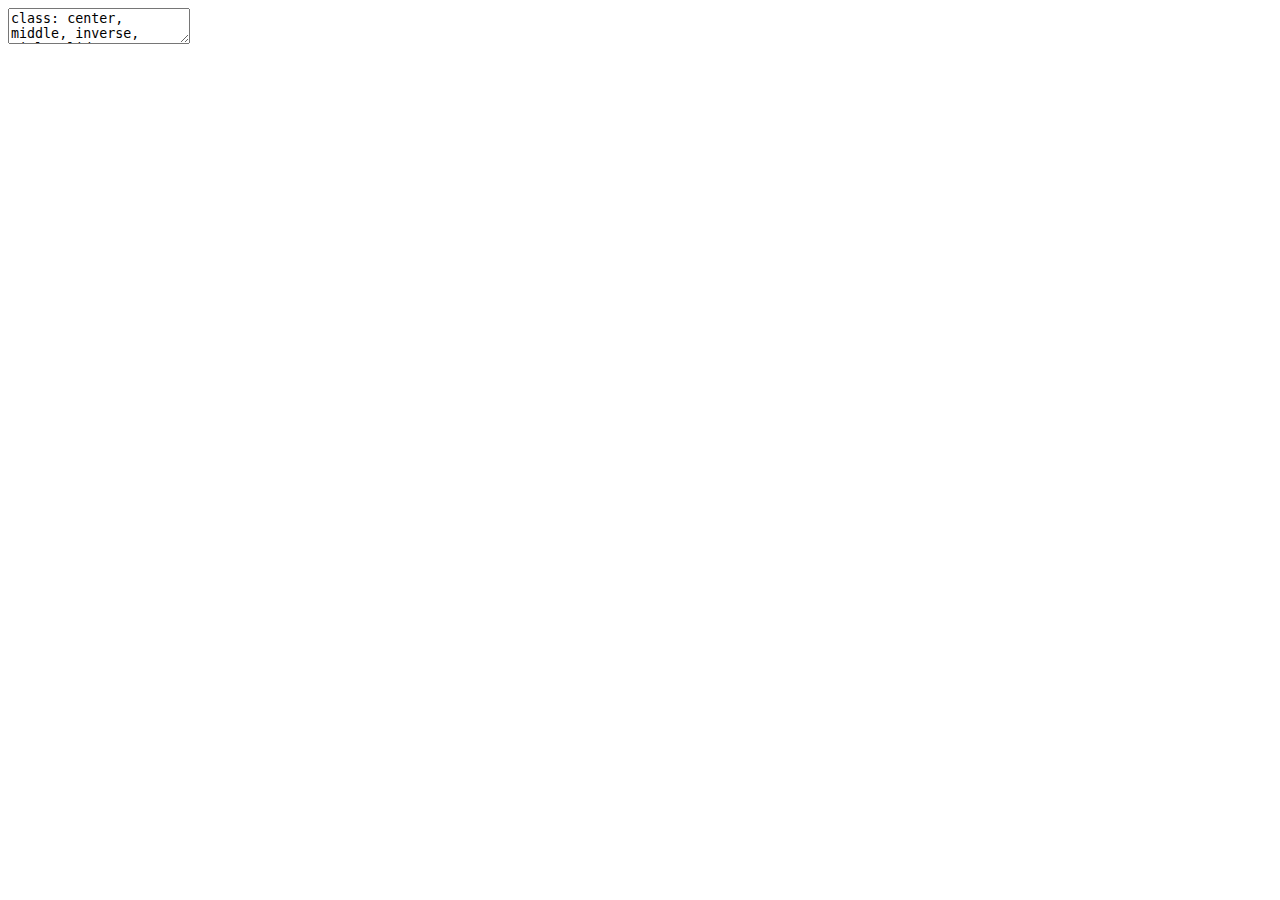
<file: slides/07-htmlwidgets.html>
<!DOCTYPE html>
<html lang="" xml:lang="">
  <head>
    <title>Dashboards com R</title>
    <meta charset="utf-8" />
    <meta name="author" content="" />
    <script src="libs/header-attrs-2.3/header-attrs.js"></script>
    <link href="libs/remark-css-0.0.1/default.css" rel="stylesheet" />
    <link href="libs/remark-css-0.0.1/default-fonts.css" rel="stylesheet" />
    <script src="libs/core-js-2.5.3/shim.min.js"></script>
    <script src="libs/react-16.12.0/react.min.js"></script>
    <script src="libs/react-16.12.0/react-dom.min.js"></script>
    <script src="libs/reactwidget-1.0.0/react-tools.js"></script>
    <script src="libs/htmlwidgets-1.5.1/htmlwidgets.js"></script>
    <script src="libs/reactable-binding-0.2.1/reactable.js"></script>
    <script src="libs/plotly-binding-4.9.2.1/plotly.js"></script>
    <script src="libs/typedarray-0.1/typedarray.min.js"></script>
    <script src="libs/jquery-1.12.4/jquery.min.js"></script>
    <link href="libs/crosstalk-1.1.0.1/css/crosstalk.css" rel="stylesheet" />
    <script src="libs/crosstalk-1.1.0.1/js/crosstalk.min.js"></script>
    <link href="libs/plotly-htmlwidgets-css-1.52.2/plotly-htmlwidgets.css" rel="stylesheet" />
    <script src="libs/plotly-main-1.52.2/plotly-latest.min.js"></script>
    <link href="libs/leaflet-1.3.1/leaflet.css" rel="stylesheet" />
    <script src="libs/leaflet-1.3.1/leaflet.js"></script>
    <link href="libs/leafletfix-1.0.0/leafletfix.css" rel="stylesheet" />
    <script src="libs/Proj4Leaflet-1.0.1/proj4-compressed.js"></script>
    <script src="libs/Proj4Leaflet-1.0.1/proj4leaflet.js"></script>
    <link href="libs/rstudio_leaflet-1.3.1/rstudio_leaflet.css" rel="stylesheet" />
    <script src="libs/leaflet-binding-2.0.3/leaflet.js"></script>
    <link rel="stylesheet" href="css/custom-intro.css" type="text/css" />
  </head>
  <body>
    <textarea id="source">
class: center, middle, inverse, title-slide

# Dashboards com R
## htmlwidgets
### <img src = 'https://d33wubrfki0l68.cloudfront.net/9b0699f18268059bdd2e5c21538a29eade7cbd2b/67e5c/img/logo/cursor1-5.png' width = '30%'>
### setembro de 2020

---









## htmlwidgets

`htmlwidgets` são bibliotecas de visualização JavaScript encapsuladas em pacotes de R. Elas nos permitem usar diversas ferramentas JavaScript diretamente do R, adicionando algumas poucas linhas de código em nosso script.

Usando `htmlwidgets`, conseguimos construir tabelas, gráficos, mapas e muito outras visualizações interativas e naturalmente bonitas.

Vamos falar aqui dos seguintes pacotes:

- `{reactable}`, para tabelas
- `{plotly}`, para gráficos 
- `{leaflet}`, para mapas

[Clique aqui](https://www.htmlwidgets.org/index.html) para acessar uma lista completa de todos os `htmlwidgets` disponíveis.

---
## Tabelas com reactable

O pacote `reactable` nos permite criar tabelas interativas baseadas na biblioteca [React Table](https://github.com/tannerlinsley/react-table). Para criar uma reactable no nosso app, precisaremos das funções `reactable()`, `reactableOutput()` e `renderReactable()`.

[Clique aqui](https://glin.github.io/reactable/) para acessar o tutorial completo do pacote `{reactable}`.

Exemplo de construção:


```r
# ui
reactable::reactableOutput("tabela")

# server
ouput$tabela &lt;- reactable::renderReactable({
  reactable::reactable(imdb)
})
```

---
&lt;br&gt;&lt;br&gt;

A interatividade dos `htmlwidgets` não depende de uma sessão R rodando por trás. Você pode utilizá-los em qualquer documento `.html`.


```r
reactable::reactable(mtcars, compact = TRUE, defaultPageSize = 4, 
                     striped = TRUE)
```

<div id="htmlwidget-2b383bc525a504987495" class="reactable html-widget" style="width:auto;height:auto;"></div>
<script type="application/json" data-for="htmlwidget-2b383bc525a504987495">{"x":{"tag":{"name":"Reactable","attribs":{"data":{".rownames":["Mazda RX4","Mazda RX4 Wag","Datsun 710","Hornet 4 Drive","Hornet Sportabout","Valiant","Duster 360","Merc 240D","Merc 230","Merc 280","Merc 280C","Merc 450SE","Merc 450SL","Merc 450SLC","Cadillac Fleetwood","Lincoln Continental","Chrysler Imperial","Fiat 128","Honda Civic","Toyota Corolla","Toyota Corona","Dodge Challenger","AMC Javelin","Camaro Z28","Pontiac Firebird","Fiat X1-9","Porsche 914-2","Lotus Europa","Ford Pantera L","Ferrari Dino","Maserati Bora","Volvo 142E"],"mpg":[21,21,22.8,21.4,18.7,18.1,14.3,24.4,22.8,19.2,17.8,16.4,17.3,15.2,10.4,10.4,14.7,32.4,30.4,33.9,21.5,15.5,15.2,13.3,19.2,27.3,26,30.4,15.8,19.7,15,21.4],"cyl":[6,6,4,6,8,6,8,4,4,6,6,8,8,8,8,8,8,4,4,4,4,8,8,8,8,4,4,4,8,6,8,4],"disp":[160,160,108,258,360,225,360,146.7,140.8,167.6,167.6,275.8,275.8,275.8,472,460,440,78.7,75.7,71.1,120.1,318,304,350,400,79,120.3,95.1,351,145,301,121],"hp":[110,110,93,110,175,105,245,62,95,123,123,180,180,180,205,215,230,66,52,65,97,150,150,245,175,66,91,113,264,175,335,109],"drat":[3.9,3.9,3.85,3.08,3.15,2.76,3.21,3.69,3.92,3.92,3.92,3.07,3.07,3.07,2.93,3,3.23,4.08,4.93,4.22,3.7,2.76,3.15,3.73,3.08,4.08,4.43,3.77,4.22,3.62,3.54,4.11],"wt":[2.62,2.875,2.32,3.215,3.44,3.46,3.57,3.19,3.15,3.44,3.44,4.07,3.73,3.78,5.25,5.424,5.345,2.2,1.615,1.835,2.465,3.52,3.435,3.84,3.845,1.935,2.14,1.513,3.17,2.77,3.57,2.78],"qsec":[16.46,17.02,18.61,19.44,17.02,20.22,15.84,20,22.9,18.3,18.9,17.4,17.6,18,17.98,17.82,17.42,19.47,18.52,19.9,20.01,16.87,17.3,15.41,17.05,18.9,16.7,16.9,14.5,15.5,14.6,18.6],"vs":[0,0,1,1,0,1,0,1,1,1,1,0,0,0,0,0,0,1,1,1,1,0,0,0,0,1,0,1,0,0,0,1],"am":[1,1,1,0,0,0,0,0,0,0,0,0,0,0,0,0,0,1,1,1,0,0,0,0,0,1,1,1,1,1,1,1],"gear":[4,4,4,3,3,3,3,4,4,4,4,3,3,3,3,3,3,4,4,4,3,3,3,3,3,4,5,5,5,5,5,4],"carb":[4,4,1,1,2,1,4,2,2,4,4,3,3,3,4,4,4,1,2,1,1,2,2,4,2,1,2,2,4,6,8,2]},"columns":[{"accessor":".rownames","name":"","type":"character","sortable":false,"filterable":false},{"accessor":"mpg","name":"mpg","type":"numeric"},{"accessor":"cyl","name":"cyl","type":"numeric"},{"accessor":"disp","name":"disp","type":"numeric"},{"accessor":"hp","name":"hp","type":"numeric"},{"accessor":"drat","name":"drat","type":"numeric"},{"accessor":"wt","name":"wt","type":"numeric"},{"accessor":"qsec","name":"qsec","type":"numeric"},{"accessor":"vs","name":"vs","type":"numeric"},{"accessor":"am","name":"am","type":"numeric"},{"accessor":"gear","name":"gear","type":"numeric"},{"accessor":"carb","name":"carb","type":"numeric"}],"defaultPageSize":4,"paginationType":"numbers","showPageInfo":true,"minRows":1,"striped":true,"compact":true,"dataKey":"8ba9bd00ac0228f5482fccf7b7156c21","key":"8ba9bd00ac0228f5482fccf7b7156c21"},"children":[]},"class":"reactR_markup"},"evals":[],"jsHooks":[]}</script>


---
## Pacotes alternativos para tabelas

A seguir, uma lista de pacotes/funções alternativos que trazem soluções para visualização de tabelas.

- `knitr::kable()`: não é um htmlwidget (não possui interatividade), mas é uma solução para formatar tabelas quando não precisamos que elas sejam interativas. Funciona em conjunto com o pacote `{kableExtra}`.

- `DT::datatable()`: outro htmlwidget para criar tabelas interativas. Funciona tal como o `reactable()`, mas um pouco mais burocrático para formatar as tabelas. Baseado na biblioteca JavaScript [DataTables](http://datatables.net/).

#### Tutoriais

- [Tutorial kable e kableExtra](https://cran.r-project.org/web/packages/kableExtra/vignettes/awesome_table_in_html.html)

- [Tutorial DT](https://rstudio.github.io/DT/)

---
## Gráficos com plotly

O pacote `plotly` nos permite criar gráficos interativos baseados na biblioteca [Plotly](https://plotly.com/) (construída em [D3](https://d3js.org/)). Para criar um plotly no nosso app, precisaremos criar um plotly e das funções `plotlyOutput()` e `renderPlotly()`.

Embora seja possível criar um plotly do zero usando a função `plot_ly()`, um jeito muito eficiente de utilizar essa biblioteca é criar um ggplot e então utilizar a função `ggplotly()`. Veja o exemplo a seguir.

#### Tutoriais

- [Tutorial plotly](https://plotly.com/r/)

- [Interactive web-based data visualization with R, plotly, and shiny](https://plotly-r.com/)

---
&lt;br&gt;&lt;br&gt;


```r
p &lt;- ggplot(mtcars) +
  geom_point(aes(x = wt, y = mpg))
plotly::ggplotly(p, height = 400)
```

<div id="htmlwidget-7d50d39d1b93779de3f9" style="width:504px;height:400px;" class="plotly html-widget"></div>
<script type="application/json" data-for="htmlwidget-7d50d39d1b93779de3f9">{"x":{"data":[{"x":[2.62,2.875,2.32,3.215,3.44,3.46,3.57,3.19,3.15,3.44,3.44,4.07,3.73,3.78,5.25,5.424,5.345,2.2,1.615,1.835,2.465,3.52,3.435,3.84,3.845,1.935,2.14,1.513,3.17,2.77,3.57,2.78],"y":[21,21,22.8,21.4,18.7,18.1,14.3,24.4,22.8,19.2,17.8,16.4,17.3,15.2,10.4,10.4,14.7,32.4,30.4,33.9,21.5,15.5,15.2,13.3,19.2,27.3,26,30.4,15.8,19.7,15,21.4],"text":["wt: 2.620<br />mpg: 21.0","wt: 2.875<br />mpg: 21.0","wt: 2.320<br />mpg: 22.8","wt: 3.215<br />mpg: 21.4","wt: 3.440<br />mpg: 18.7","wt: 3.460<br />mpg: 18.1","wt: 3.570<br />mpg: 14.3","wt: 3.190<br />mpg: 24.4","wt: 3.150<br />mpg: 22.8","wt: 3.440<br />mpg: 19.2","wt: 3.440<br />mpg: 17.8","wt: 4.070<br />mpg: 16.4","wt: 3.730<br />mpg: 17.3","wt: 3.780<br />mpg: 15.2","wt: 5.250<br />mpg: 10.4","wt: 5.424<br />mpg: 10.4","wt: 5.345<br />mpg: 14.7","wt: 2.200<br />mpg: 32.4","wt: 1.615<br />mpg: 30.4","wt: 1.835<br />mpg: 33.9","wt: 2.465<br />mpg: 21.5","wt: 3.520<br />mpg: 15.5","wt: 3.435<br />mpg: 15.2","wt: 3.840<br />mpg: 13.3","wt: 3.845<br />mpg: 19.2","wt: 1.935<br />mpg: 27.3","wt: 2.140<br />mpg: 26.0","wt: 1.513<br />mpg: 30.4","wt: 3.170<br />mpg: 15.8","wt: 2.770<br />mpg: 19.7","wt: 3.570<br />mpg: 15.0","wt: 2.780<br />mpg: 21.4"],"type":"scatter","mode":"markers","marker":{"autocolorscale":false,"color":"rgba(0,0,0,1)","opacity":1,"size":5.66929133858268,"symbol":"circle","line":{"width":1.88976377952756,"color":"rgba(0,0,0,1)"}},"hoveron":"points","showlegend":false,"xaxis":"x","yaxis":"y","hoverinfo":"text","frame":null}],"layout":{"margin":{"t":25.2054794520548,"r":7.30593607305936,"b":39.1598173515982,"l":37.2602739726027},"plot_bgcolor":"rgba(235,235,235,1)","paper_bgcolor":"rgba(255,255,255,1)","font":{"color":"rgba(0,0,0,1)","family":"","size":14.6118721461187},"xaxis":{"domain":[0,1],"automargin":true,"type":"linear","autorange":false,"range":[1.31745,5.61955],"tickmode":"array","ticktext":["2","3","4","5"],"tickvals":[2,3,4,5],"categoryorder":"array","categoryarray":["2","3","4","5"],"nticks":null,"ticks":"outside","tickcolor":"rgba(51,51,51,1)","ticklen":3.65296803652968,"tickwidth":0.66417600664176,"showticklabels":true,"tickfont":{"color":"rgba(77,77,77,1)","family":"","size":11.689497716895},"tickangle":-0,"showline":false,"linecolor":null,"linewidth":0,"showgrid":true,"gridcolor":"rgba(255,255,255,1)","gridwidth":0.66417600664176,"zeroline":false,"anchor":"y","title":{"text":"wt","font":{"color":"rgba(0,0,0,1)","family":"","size":14.6118721461187}},"hoverformat":".2f"},"yaxis":{"domain":[0,1],"automargin":true,"type":"linear","autorange":false,"range":[9.225,35.075],"tickmode":"array","ticktext":["10","15","20","25","30","35"],"tickvals":[10,15,20,25,30,35],"categoryorder":"array","categoryarray":["10","15","20","25","30","35"],"nticks":null,"ticks":"outside","tickcolor":"rgba(51,51,51,1)","ticklen":3.65296803652968,"tickwidth":0.66417600664176,"showticklabels":true,"tickfont":{"color":"rgba(77,77,77,1)","family":"","size":11.689497716895},"tickangle":-0,"showline":false,"linecolor":null,"linewidth":0,"showgrid":true,"gridcolor":"rgba(255,255,255,1)","gridwidth":0.66417600664176,"zeroline":false,"anchor":"x","title":{"text":"mpg","font":{"color":"rgba(0,0,0,1)","family":"","size":14.6118721461187}},"hoverformat":".2f"},"shapes":[{"type":"rect","fillcolor":null,"line":{"color":null,"width":0,"linetype":[]},"yref":"paper","xref":"paper","x0":0,"x1":1,"y0":0,"y1":1}],"showlegend":false,"legend":{"bgcolor":"rgba(255,255,255,1)","bordercolor":"transparent","borderwidth":1.88976377952756,"font":{"color":"rgba(0,0,0,1)","family":"","size":11.689497716895}},"hovermode":"closest","height":400,"barmode":"relative"},"config":{"doubleClick":"reset","showSendToCloud":false},"source":"A","attrs":{"ba7564602600":{"x":{},"y":{},"type":"scatter"}},"cur_data":"ba7564602600","visdat":{"ba7564602600":["function (y) ","x"]},"highlight":{"on":"plotly_click","persistent":false,"dynamic":false,"selectize":false,"opacityDim":0.2,"selected":{"opacity":1},"debounce":0},"shinyEvents":["plotly_hover","plotly_click","plotly_selected","plotly_relayout","plotly_brushed","plotly_brushing","plotly_clickannotation","plotly_doubleclick","plotly_deselect","plotly_afterplot","plotly_sunburstclick"],"base_url":"https://plot.ly"},"evals":[],"jsHooks":[]}</script>

---
&lt;br&gt;&lt;br&gt; 

Para colocarmos um plotly no nosso app, basta utilizarmos as funções `plotlyOutput()` e `renderPlotly()`.


```r
# ui
plotly::plotlyOutput("grafico")

# server
ouput$grafico &lt;- plotly::renderPlotly({
  
  p &lt;- ggplot(mtcars) +
    geom_point(aes(x = wt, y = mpg))
  
  plotly::ggplotly(p, height = 400)
  
})
```


---
## Pacotes alternativos

A seguir, uma lista de pacotes/funções alternativos que trazem soluções para visualização de gráficos.

- `highcharter::highcharter()`: pacote gráfico baseado na biblioteca JavaScript [Highcharts](https://www.highcharts.com/). A biblioteca Highcharts é gratuita apenas para fins educacionais e não lucrativos (exceto órgãos governamentais). Para outros usos, você pode precisar de uma licença. **<span style="color:#6495ed; font-weight: bold;">[avançado]</span>**

- Procure por pacotes para tipos específicos de gráficos na [galeria de htmlwidgets](http://gallery.htmlwidgets.org/).

#### Tutoriais

- [Tutorial highcharter](http://jkunst.com/highcharter/)

- [Documentação Highcharts](https://api.highcharts.com/highcharts/)

---
## Mapas com leaflet

O pacote `{leaflet}` nos permite criar mapas interativos baseados na biblioteca  JavaScript open-source [Leaflet](https://leafletjs.com/). Para colocar um mapa leaflet no nosso app, precisaremos criar um leaflet e das funções `leafletOutput()` e `renderLeaflet()`.

Para criar um mapa leaflet, utilizamos a função `leaflet::leaflet()` e diversas funções auxiliares para caracterizar nosso mapa. Um tutorial de como utilizar o `leaflet` se encontra [aqui](http://rstudio.github.io/leaflet/).

A seguir, mostramos um exemplo simples de como criar um mapa leaflet.

---
&lt;br&gt;&lt;br&gt;

.tiny[

```r
library(leaflet)

leaflet(height = 300) %&gt;%
  addTiles() %&gt;%  # Adiciona a camada gráfica do OpenStreetMap (padrão)
  addMarkers(
    lng = -46.6623969, lat = -23.5581664, 
    popup = "A Curso-R mora aqui :)"
  )
```

<div id="htmlwidget-68f5f6eec48e4fe8a8dc" style="width:504px;height:300px;" class="leaflet html-widget"></div>
<script type="application/json" data-for="htmlwidget-68f5f6eec48e4fe8a8dc">{"x":{"options":{"crs":{"crsClass":"L.CRS.EPSG3857","code":null,"proj4def":null,"projectedBounds":null,"options":{}}},"calls":[{"method":"addTiles","args":["//{s}.tile.openstreetmap.org/{z}/{x}/{y}.png",null,null,{"minZoom":0,"maxZoom":18,"tileSize":256,"subdomains":"abc","errorTileUrl":"","tms":false,"noWrap":false,"zoomOffset":0,"zoomReverse":false,"opacity":1,"zIndex":1,"detectRetina":false,"attribution":"&copy; <a href=\"http://openstreetmap.org\">OpenStreetMap<\/a> contributors, <a href=\"http://creativecommons.org/licenses/by-sa/2.0/\">CC-BY-SA<\/a>"}]},{"method":"addMarkers","args":[-23.5581664,-46.6623969,null,null,null,{"interactive":true,"draggable":false,"keyboard":true,"title":"","alt":"","zIndexOffset":0,"opacity":1,"riseOnHover":false,"riseOffset":250},"A Curso-R mora aqui :)",null,null,null,null,{"interactive":false,"permanent":false,"direction":"auto","opacity":1,"offset":[0,0],"textsize":"10px","textOnly":false,"className":"","sticky":true},null]}],"limits":{"lat":[-23.5581664,-23.5581664],"lng":[-46.6623969,-46.6623969]}},"evals":[],"jsHooks":[]}</script>
]

---
&lt;br&gt;&lt;br&gt; 

Para colocarmos um leaflet no nosso app, basta utilizarmos as funções `leafletOutput()` e `renderLeaflet()`.


```r
# ui
leaflet::leafletOutput("mapa")

# server
ouput$mapa &lt;- leaflet::renderLeaflet({
  
leaflet(height = 300) %&gt;%
  addTiles() %&gt;%  # Adiciona a camada gráfica do OpenStreetMap (padrão)
  addMarkers(
    lng = -46.6623969, lat = -23.5581664, 
    popup = "A Curso-R mora aqui :)"
  )
  
})
```

---
## Pacotes alternativos

- `ggplot2::geom_sf`: não é um htmlwidget (não possui interatividade), mas é uma boa solução para construção de mapas utilizando o framework do pacote `ggplot2()` em conjunto do pacote `sf`.

- `highcharter::hcmap()`: variação do `highcharter` para mapas, baseada na biblioteca JavaScript [Highcharts](https://www.highcharts.com/maps/demo). **<span style="color:#6495ed; font-weight: bold;">[avançado]</span>**

#### Tutoriais

- [Documentação geom_sf()](https://ggplot2.tidyverse.org/reference/ggsf.html)

- [Construindo mapas com o highcharter](http://jkunst.com/highcharter/highmaps.html)

- [Documentação Highmaps](https://api.highcharts.com/highmaps/)

---
## Atividade

Vamos construir htmlwidgets no nosso Shinydashboard.

&lt;br&gt;

&lt;center&gt;
&lt;img src="https://media.giphy.com/media/JIX9t2j0ZTN9S/giphy.gif" width = "300" height = "300"&gt;
&lt;br&gt;
&lt;br&gt;
<span style="color:#6495ed; font-weight: bold;">Ao RStudio: </span>
&lt;center&gt;

---
## Referências e material extra

#### htmlwidgets

- [Galeria htmlwidgets](http://gallery.htmlwidgets.org/)

#### reactable

- [A biblioteca React Table](https://github.com/tannerlinsley/react-table)
- [Tutorial reactable](https://glin.github.io/reactable/)

#### DT

- [Tutorial DT](https://rstudio.github.io/DT/)

#### plotly

- [Tutorial plotly](https://plotly.com/r/)

- [Interactive web-based data visualization with R, plotly, and shiny](https://plotly-r.com/)

---
&lt;br&gt;&lt;br&gt;

#### highcharter/highcharts

- [Tutorial highcharter](http://jkunst.com/highcharter/)

- [Biblioteca Highcharts](https://www.highcharts.com/)

- [Galeria Highcharts](https://www.highcharts.com/demo)

- [Documentação Highcharts](https://api.highcharts.com/highcharts/)

#### leaflet

- [Biblioteca Leaflet](https://leafletjs.com/)

- [Tutorial Leaflet](http://rstudio.github.io/leaflet/)


#### highmaps

- [Galeria Highmaps](https://www.highcharts.com/maps/demo)

- [Documentação Highmaps](https://api.highcharts.com/highmaps/)

---
&lt;br&gt;&lt;br&gt;

#### Extra

- [Documentação geom_sf()](https://ggplot2.tidyverse.org/reference/ggsf.html)

- [Tutorial kable e kableExtra](https://cran.r-project.org/web/packages/kableExtra/vignettes/awesome_table_in_html.html)

- [Biblioteca D3](https://d3js.org/)
    </textarea>
<style data-target="print-only">@media screen {.remark-slide-container{display:block;}.remark-slide-scaler{box-shadow:none;}}</style>
<script src="https://remarkjs.com/downloads/remark-latest.min.js"></script>
<script>var slideshow = remark.create({
"highlightStyle": "github",
"highlightLines": true,
"countIncrementalSlides": false,
"ratio": "4:3"
});
if (window.HTMLWidgets) slideshow.on('afterShowSlide', function (slide) {
  window.dispatchEvent(new Event('resize'));
});
(function(d) {
  var s = d.createElement("style"), r = d.querySelector(".remark-slide-scaler");
  if (!r) return;
  s.type = "text/css"; s.innerHTML = "@page {size: " + r.style.width + " " + r.style.height +"; }";
  d.head.appendChild(s);
})(document);

(function(d) {
  var el = d.getElementsByClassName("remark-slides-area");
  if (!el) return;
  var slide, slides = slideshow.getSlides(), els = el[0].children;
  for (var i = 1; i < slides.length; i++) {
    slide = slides[i];
    if (slide.properties.continued === "true" || slide.properties.count === "false") {
      els[i - 1].className += ' has-continuation';
    }
  }
  var s = d.createElement("style");
  s.type = "text/css"; s.innerHTML = "@media print { .has-continuation { display: none; } }";
  d.head.appendChild(s);
})(document);
// delete the temporary CSS (for displaying all slides initially) when the user
// starts to view slides
(function() {
  var deleted = false;
  slideshow.on('beforeShowSlide', function(slide) {
    if (deleted) return;
    var sheets = document.styleSheets, node;
    for (var i = 0; i < sheets.length; i++) {
      node = sheets[i].ownerNode;
      if (node.dataset["target"] !== "print-only") continue;
      node.parentNode.removeChild(node);
    }
    deleted = true;
  });
})();
(function() {
  "use strict"
  // Replace <script> tags in slides area to make them executable
  var scripts = document.querySelectorAll(
    '.remark-slides-area .remark-slide-container script'
  );
  if (!scripts.length) return;
  for (var i = 0; i < scripts.length; i++) {
    var s = document.createElement('script');
    var code = document.createTextNode(scripts[i].textContent);
    s.appendChild(code);
    var scriptAttrs = scripts[i].attributes;
    for (var j = 0; j < scriptAttrs.length; j++) {
      s.setAttribute(scriptAttrs[j].name, scriptAttrs[j].value);
    }
    scripts[i].parentElement.replaceChild(s, scripts[i]);
  }
})();
(function() {
  var links = document.getElementsByTagName('a');
  for (var i = 0; i < links.length; i++) {
    if (/^(https?:)?\/\//.test(links[i].getAttribute('href'))) {
      links[i].target = '_blank';
    }
  }
})();
// adds .remark-code-has-line-highlighted class to <pre> parent elements
// of code chunks containing highlighted lines with class .remark-code-line-highlighted
(function(d) {
  const hlines = d.querySelectorAll('.remark-code-line-highlighted');
  const preParents = [];
  const findPreParent = function(line, p = 0) {
    if (p > 1) return null; // traverse up no further than grandparent
    const el = line.parentElement;
    return el.tagName === "PRE" ? el : findPreParent(el, ++p);
  };

  for (let line of hlines) {
    let pre = findPreParent(line);
    if (pre && !preParents.includes(pre)) preParents.push(pre);
  }
  preParents.forEach(p => p.classList.add("remark-code-has-line-highlighted"));
})(document);</script>

<script>
slideshow._releaseMath = function(el) {
  var i, text, code, codes = el.getElementsByTagName('code');
  for (i = 0; i < codes.length;) {
    code = codes[i];
    if (code.parentNode.tagName !== 'PRE' && code.childElementCount === 0) {
      text = code.textContent;
      if (/^\\\((.|\s)+\\\)$/.test(text) || /^\\\[(.|\s)+\\\]$/.test(text) ||
          /^\$\$(.|\s)+\$\$$/.test(text) ||
          /^\\begin\{([^}]+)\}(.|\s)+\\end\{[^}]+\}$/.test(text)) {
        code.outerHTML = code.innerHTML;  // remove <code></code>
        continue;
      }
    }
    i++;
  }
};
slideshow._releaseMath(document);
</script>
<!-- dynamically load mathjax for compatibility with self-contained -->
<script>
(function () {
  var script = document.createElement('script');
  script.type = 'text/javascript';
  script.src  = 'https://mathjax.rstudio.com/latest/MathJax.js?config=TeX-MML-AM_CHTML';
  if (location.protocol !== 'file:' && /^https?:/.test(script.src))
    script.src  = script.src.replace(/^https?:/, '');
  document.getElementsByTagName('head')[0].appendChild(script);
})();
</script>
  </body>
</html>
</file>
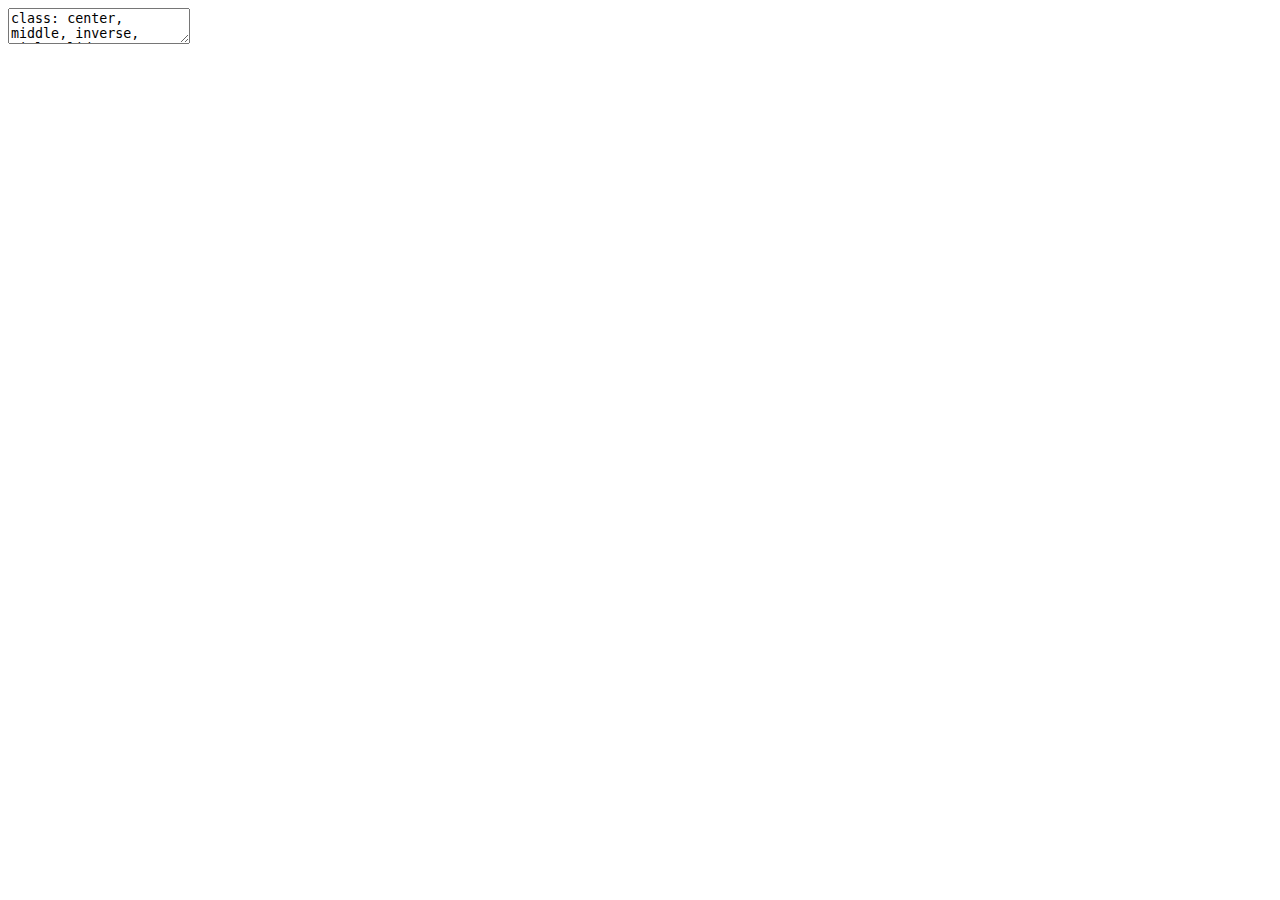
<file: slides/08-flexdashboard.html>
<!DOCTYPE html>
<html lang="" xml:lang="">
  <head>
    <title>Dashboards com R</title>
    <meta charset="utf-8" />
    <meta name="author" content="" />
    <link href="libs/remark-css-0.0.1/default.css" rel="stylesheet" />
    <link href="libs/remark-css-0.0.1/default-fonts.css" rel="stylesheet" />
    <link rel="stylesheet" href="css/custom-intro.css" type="text/css" />
  </head>
  <body>
    <textarea id="source">
class: center, middle, inverse, title-slide

# Dashboards com R
## flexdashboard
### <img src = 'https://d33wubrfki0l68.cloudfront.net/9b0699f18268059bdd2e5c21538a29eade7cbd2b/67e5c/img/logo/cursor1-5.png' width = '30%'>
### Julho de 2020

---






## O pacote flexdashboard

O pacote `flexdashboard` oferece um layout de R Markdown para construirmos dashboards estáticos diretamente do R.

Um dashboard estático é aquele que não exige um servidor com uma sessão de R rodando por trás. Dashboards gerados com `flexdashboard` são apenas um arquivo `.html`, que pode ser enviado para qualquer usuário e tudo o que ele precisará para abrir o arquivo é um navegador (Firefox, Chrome etc), isto é, ele não precisará do R ou RStudio instalado na máquina dele para visualizar o seu trabalho.

Por usar R Markdown, tudo o que precisaremos aprender para construir um flexdashboard é qual marcação deveremos usar para construir cada elemento do dashboard.

---
## Metadados


```code
---
title: "Título"
output: 
  flexdashboard::flex_dashboard:
    orientation: columns
    vertical_layout: fill
---
```

- `title`: título que aparecerá no dashboard.

- `orientation`: como os elementos serão posicionados no dashboard (linhas ou colunas).

- `vertical_layout`: como o dashboard vai se comportar com relação ao tamanho vertical da página.

---
## Outputs

Para construir tabelas, gráficos, mapas etc, basta colocamos o código R que gera cada visualização dentro de um chunk abaixo de uma marcação com 3 hashtags `###`.


```code
*### Uma tabela

{chunk com código de R produzindo tabelas, gráficos, mapas etc}
```


---
## Colunas e linhas

Para orientarmos a posição dos elementos do dashboard em linhas ou colunas, a depender da orientação definida no metadado, utilizamos uma linha com vários hifens:


Layout com duas colunas:


```code
---
output: 
  flexdashboard::flex_dashboard:
*   orientation: columns
---
      
Coluna
-----------------------------------------------------------------------

Outputs da primeira coluna
  
Coluna 
-----------------------------------------------------------------------

Outputs da segunda coluna
```

---
&lt;br&gt;&lt;br&gt;

Layout com duas linhas:


```code
---
output: 
  flexdashboard::flex_dashboard:
*   orientation: rows
---
      
Coluna
-----------------------------------------------------------------------

Outputs da primeira coluna
  
Coluna 
-----------------------------------------------------------------------

Outputs da segunda coluna
```


---
## Comprimento e altura

Você pode especificar o comprimento e a altura das colunas e linhas utilizando os argumentos `{data-width=}` para colunas


```code
---
output: 
  flexdashboard::flex_dashboard:
    orientation: columns 
---
      
*Coluna {data-width=400}
-----------------------------------------------------------------------

Coluna menor.
  
*Coluna {data-width=600}
-----------------------------------------------------------------------

Coluna maior.
```

---
&lt;br&gt;&lt;br&gt;

e `{data-height=}` para linhas.


```code
---
output: 
  flexdashboard::flex_dashboard:
    orientation: rows 
---
      
*Linha {data-height=400}
-----------------------------------------------------------------------

Linha menor.
  
*Linha {data-height=600}
-----------------------------------------------------------------------

Linha maior.
```

---
## Tabs

Você pode inserir diversos outputs em uma mesma linha ou coluna utilizando abas.


```code
---
output: flexdashboard::flex_dashboard
---
    
Coluna 
-------------------------------------
    
### Uma tabela
  
   
*Column {.tabset}
-------------------------------------
   
### Um gráfico na primeira aba
 
### Outro gráfico na segunda aba
  
### Um terceiro gráfico na terceira aba
    

```



---
## Páginas

Para criar páginas no nosso flexdashboard, inserimos uma linha de `=` (sinal de igual).

.tiny[

```code
---
output: flexdashboard::flex_dashboard
---
    
*Página 1
*===================================
    
Coluna 1 da página 1
-------------------------------------
  
Coluna 2 da página 1
-------------------------------------
   
*Página 2
*===================================
  
Coluna 1 da página 2
-------------------------------------

Coluna 2 da página 2
-------------------------------------
    
```
]

---
## Temas

Para mudar o tema (visual) do seu flexdashboard, basta usar a opção `theme` no metadado como mostrado abaixo.


```code
---
title: "Flexdashboard com tema bootstrap"
output: 
  flexdashboard::flex_dashboard:
*   theme: bootstrap
---
```

---
&lt;br&gt;&lt;br&gt;

As seguintes opções de temas estão disponíveis:

.pull-left[
- default (tema padrãi)

- cosmo

- bootstrap

- cerulean

- journal

- flatly

- readable
]

.pull-right[
- spacelab

- united

- lumen

- paper

- sandstone

- simplex

- yeti
]

---
## Storyboard

Você pode fugir do layout por linhas e colunas utilizando a opção `storyboard: true` no metadado. Esse layout dispõe as saídas em forma de carrossel, com espaço para comentários na lateral de cada página.


```code
---
title: "Storyboard"
output: 
  flexdashboard::flex_dashboard:
*   storyboard: true
---
```


---
## Flexdashboard com shiny

Para transformar seu flexdashboard em um dashboard dinâmico, usando o Shiny, siga os seguintes passos:

1. Adicione `runtime: shiny` no metadado do flexdashboard.

2. Adicione o parâmetro `{.sidebar}` na primeira coluna do seu dashboard. Essa coluna será a casa dos seus inputs. Esse passo não é necessário, mas fortemente recomendado.

3. Adicione inputs e outputs, como no shiny. Você não precisa definir os outputs na "UI" como fazemos no Shiny.

4. Não se esqueça de embrulhar seus outputs com as funções `render_()` apropriadas.




---
&lt;br&gt;&lt;br&gt;

Exemplo:

.tiny[

```code
---
title: "Flexdashboard com Shiny"
output: flexdashboard::flex_dashboard
runtime: shiny
---

Column {.sidebar}
-----------------------------------------------------------------------
```
]

#### Observações

- Ao usar Shiny com flexdashboard, não será gerado um arquivo HTML, portanto você não poderá compartilhar a sua análise apenas enviando um arquivo.

- Um flexdashboard com Shiny deve ser compartilhado em um servidor Shiny, assim como um Shiny app convencional.

---
## Referências e material extra

- [Tutorial do flexdashboard](https://rmarkdown.rstudio.com/flexdashboard/using.html)

- [Usando flexdashboard com Shiny](https://rmarkdown.rstudio.com/flexdashboard/shiny.html)

- [Galeria do flexdashboard](https://rmarkdown.rstudio.com/flexdashboard/examples.html)

- [Gere mais interatividade sem Shiny com o pacote crosstalk](https://rstudio.github.io/crosstalk/)
    </textarea>
<style data-target="print-only">@media screen {.remark-slide-container{display:block;}.remark-slide-scaler{box-shadow:none;}}</style>
<script src="https://remarkjs.com/downloads/remark-latest.min.js"></script>
<script>var slideshow = remark.create({
"highlightStyle": "github",
"highlightLines": true,
"countIncrementalSlides": false,
"ratio": "4:3"
});
if (window.HTMLWidgets) slideshow.on('afterShowSlide', function (slide) {
  window.dispatchEvent(new Event('resize'));
});
(function(d) {
  var s = d.createElement("style"), r = d.querySelector(".remark-slide-scaler");
  if (!r) return;
  s.type = "text/css"; s.innerHTML = "@page {size: " + r.style.width + " " + r.style.height +"; }";
  d.head.appendChild(s);
})(document);

(function(d) {
  var el = d.getElementsByClassName("remark-slides-area");
  if (!el) return;
  var slide, slides = slideshow.getSlides(), els = el[0].children;
  for (var i = 1; i < slides.length; i++) {
    slide = slides[i];
    if (slide.properties.continued === "true" || slide.properties.count === "false") {
      els[i - 1].className += ' has-continuation';
    }
  }
  var s = d.createElement("style");
  s.type = "text/css"; s.innerHTML = "@media print { .has-continuation { display: none; } }";
  d.head.appendChild(s);
})(document);
// delete the temporary CSS (for displaying all slides initially) when the user
// starts to view slides
(function() {
  var deleted = false;
  slideshow.on('beforeShowSlide', function(slide) {
    if (deleted) return;
    var sheets = document.styleSheets, node;
    for (var i = 0; i < sheets.length; i++) {
      node = sheets[i].ownerNode;
      if (node.dataset["target"] !== "print-only") continue;
      node.parentNode.removeChild(node);
    }
    deleted = true;
  });
})();
(function() {
  "use strict"
  // Replace <script> tags in slides area to make them executable
  var scripts = document.querySelectorAll(
    '.remark-slides-area .remark-slide-container script'
  );
  if (!scripts.length) return;
  for (var i = 0; i < scripts.length; i++) {
    var s = document.createElement('script');
    var code = document.createTextNode(scripts[i].textContent);
    s.appendChild(code);
    var scriptAttrs = scripts[i].attributes;
    for (var j = 0; j < scriptAttrs.length; j++) {
      s.setAttribute(scriptAttrs[j].name, scriptAttrs[j].value);
    }
    scripts[i].parentElement.replaceChild(s, scripts[i]);
  }
})();
(function() {
  var links = document.getElementsByTagName('a');
  for (var i = 0; i < links.length; i++) {
    if (/^(https?:)?\/\//.test(links[i].getAttribute('href'))) {
      links[i].target = '_blank';
    }
  }
})();
// adds .remark-code-has-line-highlighted class to <pre> parent elements
// of code chunks containing highlighted lines with class .remark-code-line-highlighted
(function(d) {
  const hlines = d.querySelectorAll('.remark-code-line-highlighted');
  const preParents = [];
  const findPreParent = function(line, p = 0) {
    if (p > 1) return null; // traverse up no further than grandparent
    const el = line.parentElement;
    return el.tagName === "PRE" ? el : findPreParent(el, ++p);
  };

  for (let line of hlines) {
    let pre = findPreParent(line);
    if (pre && !preParents.includes(pre)) preParents.push(pre);
  }
  preParents.forEach(p => p.classList.add("remark-code-has-line-highlighted"));
})(document);</script>

<script>
slideshow._releaseMath = function(el) {
  var i, text, code, codes = el.getElementsByTagName('code');
  for (i = 0; i < codes.length;) {
    code = codes[i];
    if (code.parentNode.tagName !== 'PRE' && code.childElementCount === 0) {
      text = code.textContent;
      if (/^\\\((.|\s)+\\\)$/.test(text) || /^\\\[(.|\s)+\\\]$/.test(text) ||
          /^\$\$(.|\s)+\$\$$/.test(text) ||
          /^\\begin\{([^}]+)\}(.|\s)+\\end\{[^}]+\}$/.test(text)) {
        code.outerHTML = code.innerHTML;  // remove <code></code>
        continue;
      }
    }
    i++;
  }
};
slideshow._releaseMath(document);
</script>
<!-- dynamically load mathjax for compatibility with self-contained -->
<script>
(function () {
  var script = document.createElement('script');
  script.type = 'text/javascript';
  script.src  = 'https://mathjax.rstudio.com/latest/MathJax.js?config=TeX-MML-AM_CHTML';
  if (location.protocol !== 'file:' && /^https?:/.test(script.src))
    script.src  = script.src.replace(/^https?:/, '');
  document.getElementsByTagName('head')[0].appendChild(script);
})();
</script>
  </body>
</html>
</file>
<file: slides/libs/remark-css/default.css>
a, a > code {
  color: rgb(249, 38, 114);
  text-decoration: none;
}
.footnote {
  position: absolute;
  bottom: 3em;
  padding-right: 4em;
  font-size: 90%;
}
.remark-code-line-highlighted     { background-color: #ffff88; }

.inverse {
  background-color: #272822;
  color: #d6d6d6;
  text-shadow: 0 0 20px #333;
}
.inverse h1, .inverse h2, .inverse h3 {
  color: #f3f3f3;
}
/* Two-column layout */
.left-column {
  color: #777;
  width: 20%;
  height: 92%;
  float: left;
}
.left-column h2:last-of-type, .left-column h3:last-child {
  color: #000;
}
.right-column {
  width: 75%;
  float: right;
  padding-top: 1em;
}
.pull-left {
  float: left;
  width: 47%;
}
.pull-right {
  float: right;
  width: 47%;
}
.pull-right + * {
  clear: both;
}
img, video, iframe {
  max-width: 100%;
}
blockquote {
  border-left: solid 5px lightgray;
  padding-left: 1em;
}
.remark-slide table {
  margin: auto;
  border-top: 1px solid #666;
  border-bottom: 1px solid #666;
}
.remark-slide table thead th { border-bottom: 1px solid #ddd; }
th, td { padding: 5px; }
.remark-slide thead, .remark-slide tfoot, .remark-slide tr:nth-child(even) { background: #eee }

@page { margin: 0; }
@media print {
  .remark-slide-scaler {
    width: 100% !important;
    height: 100% !important;
    transform: scale(1) !important;
    top: 0 !important;
    left: 0 !important;
  }
}
</file>
<file: slides/libs/remark-css/default-fonts.css>
@import url(https://fonts.googleapis.com/css?family=Yanone+Kaffeesatz);
@import url(https://fonts.googleapis.com/css?family=Droid+Serif:400,700,400italic);
@import url(https://fonts.googleapis.com/css?family=Source+Code+Pro:400,700);

body { font-family: 'Droid Serif', 'Palatino Linotype', 'Book Antiqua', Palatino, 'Microsoft YaHei', 'Songti SC', serif; }
h1, h2, h3 {
  font-family: 'Yanone Kaffeesatz';
  font-weight: normal;
}
.remark-code, .remark-inline-code { font-family: 'Source Code Pro', 'Lucida Console', Monaco, monospace; }
</file>
<file: slides/css/custom-intro.css>
.remark-slide-content:not(.title-slide){
  background-image: url("https://d33wubrfki0l68.cloudfront.net/295643c6243701ae6a9bac3fb8ad467ff0ce3c84/d1785/img/logo/cursor1-41.png");
  background-position: 5% 97%;
  background-size: 160px;
  padding-left: 100px;
}

.remark-slide-number{
  top: 92%;
  bottom: inherit;
}

body{
font-family: 'Futura Serif', Palatino, serif;
}

* {
  -webkit-font-smoothing: antialiased;
  -moz-osx-font-smoothing: grayscale;
}

.container {
  width: 100%;
  display: -webkit-box;
  display: flex;
  flex-wrap: wrap;
  margin-left: auto;
  margin-right: auto;
}

.center {
  -webkit-box-align: center;
  align-items: center;
  -webkit-box-pack: center;
  justify-content: center;
}

.card {
  background-color: white;
  width: 250px;
  display: -webkit-box;
  display: flex;
  -webkit-box-orient: vertical;
  -webkit-box-direction: normal;
  flex-direction: column;
  padding: 10px;
  margin: 5px;
}
.card h1, .card h2, .card h3, .card h4, .card h5 {
  margin: 0px;
  padding: 0px 0px 15px 0px;
  font-family: 'Noto Sans KR', sans-serif;
  font-size: 20px;
  color: #282828;
}
.card hr {
  display: block;
  border: none;
  height: 3px;
  font-weight: bold;
  margin: 0px;
  -webkit-animation-name: line-show;
  /* Safari 4.0 - 8.0 */
  -webkit-animation-duration: 0.3s;
  /* Safari 4.0 - 8.0 */
  animation-name: line-show;
  animation-duration: 0.6s;
  -webkit-transition-timing-function: cubic-bezier(0.795, 0, 0.165, 1);
  transition-timing-function: cubic-bezier(0.795, 0, 0.165, 1);
  /* custom */
}
.card p {
  margin: 15px 0px 0px 0px;
  font-family: 'Noto Sans KR', sans-serif;
  font-weight: 100;
  letter-spacing: -0.25px;
  line-height: 1.25;
  font-size: 15px;
  word-break: break-all;
  word-wrap: pre-wrap;
  color: #282828;
  -webkit-animation-name: p-show;
  /* Safari 4.0 - 8.0 */
  -webkit-animation-duration: 1.5s;
  /* Safari 4.0 - 8.0 */
  animation-name: p-show;
  animation-duration: 1.5s;
}
.card button {
  border: none;
  background-color: salmon;
  width: 50%;
  margin: 10px auto;
  padding: 10px 30px;
  color: white;
  font-family: 'Noto Sans KR', sans-serif;
  text-transform: uppercase;
}

/* Safari 4.0 - 8.0 */
@-webkit-keyframes line-show {
  from {
    margin: 0px 100px;
  }
  to {
    margin: 0px;
  }
}
/* Standard syntax */
@keyframes line-show {
  from {
    margin: 0px 100px;
  }
  to {
    margin: 0px;
  }
}
/* Safari 4.0 - 8.0 */
@-webkit-keyframes p-show {
  from {
    color: white;
  }
  to {
    color: #282828;
  }
}
/* Standard syntax */
@keyframes p-show {
  from {
    color: white;
  }
  to {
    color: #282828;
  }
}

a, a > code {
    color: #339999;
    text-decoration: none;
}

.remark-code, .remark-inline-code {
  background: #f0f0f0;
}

.huge .remark-code { /*Change made here*/
  font-size: 200% !important;
}

.tiny .remark-code { /*Change made here*/
  font-size: 70% !important;
}

.remark-slide-content code {
    font-size: 16px;
}
</file>
<file: slides/libs/remark-css-0.0.1/default.css>
a, a > code {
  color: rgb(249, 38, 114);
  text-decoration: none;
}
.footnote {
  position: absolute;
  bottom: 3em;
  padding-right: 4em;
  font-size: 90%;
}
.remark-code-line-highlighted     { background-color: #ffff88; }

.inverse {
  background-color: #272822;
  color: #d6d6d6;
  text-shadow: 0 0 20px #333;
}
.inverse h1, .inverse h2, .inverse h3 {
  color: #f3f3f3;
}
/* Two-column layout */
.left-column {
  color: #777;
  width: 20%;
  height: 92%;
  float: left;
}
.left-column h2:last-of-type, .left-column h3:last-child {
  color: #000;
}
.right-column {
  width: 75%;
  float: right;
  padding-top: 1em;
}
.pull-left {
  float: left;
  width: 47%;
}
.pull-right {
  float: right;
  width: 47%;
}
.pull-right + * {
  clear: both;
}
img, video, iframe {
  max-width: 100%;
}
blockquote {
  border-left: solid 5px lightgray;
  padding-left: 1em;
}
.remark-slide table {
  margin: auto;
  border-top: 1px solid #666;
  border-bottom: 1px solid #666;
}
.remark-slide table thead th { border-bottom: 1px solid #ddd; }
th, td { padding: 5px; }
.remark-slide thead, .remark-slide tfoot, .remark-slide tr:nth-child(even) { background: #eee }

@page { margin: 0; }
@media print {
  .remark-slide-scaler {
    width: 100% !important;
    height: 100% !important;
    transform: scale(1) !important;
    top: 0 !important;
    left: 0 !important;
  }
}
</file>
<file: slides/libs/remark-css-0.0.1/default-fonts.css>
@import url(https://fonts.googleapis.com/css?family=Yanone+Kaffeesatz);
@import url(https://fonts.googleapis.com/css?family=Droid+Serif:400,700,400italic);
@import url(https://fonts.googleapis.com/css?family=Source+Code+Pro:400,700);

body { font-family: 'Droid Serif', 'Palatino Linotype', 'Book Antiqua', Palatino, 'Microsoft YaHei', 'Songti SC', serif; }
h1, h2, h3 {
  font-family: 'Yanone Kaffeesatz';
  font-weight: normal;
}
.remark-code, .remark-inline-code { font-family: 'Source Code Pro', 'Lucida Console', Monaco, monospace; }
</file>
<file: slides/libs/crosstalk-1.1.0.1/css/crosstalk.css>
/* Adjust margins outwards, so column contents line up with the edges of the
   parent of container-fluid. */
.container-fluid.crosstalk-bscols {
  margin-left: -30px;
  margin-right: -30px;
  white-space: normal;
}

/* But don't adjust the margins outwards if we're directly under the body,
   i.e. we were the top-level of something at the console. */
body > .container-fluid.crosstalk-bscols {
  margin-left: auto;
  margin-right: auto;
}

.crosstalk-input-checkboxgroup .crosstalk-options-group .crosstalk-options-column {
  display: inline-block;
  padding-right: 12px;
  vertical-align: top;
}

@media only screen and (max-width:480px) {
  .crosstalk-input-checkboxgroup .crosstalk-options-group .crosstalk-options-column {
    display: block;
    padding-right: inherit;
  }
}
</file>
<file: slides/libs/plotly-htmlwidgets-css-1.52.2/plotly-htmlwidgets.css>
/*
just here so that plotly works
correctly with ioslides.
see https://github.com/ropensci/plotly/issues/463
*/

slide:not(.current) .plotly.html-widget{
  display: none;
}
</file>
<file: slides/libs/leaflet-1.3.1/leaflet.css>
/* required styles */

.leaflet-pane,
.leaflet-tile,
.leaflet-marker-icon,
.leaflet-marker-shadow,
.leaflet-tile-container,
.leaflet-pane > svg,
.leaflet-pane > canvas,
.leaflet-zoom-box,
.leaflet-image-layer,
.leaflet-layer {
	position: absolute;
	left: 0;
	top: 0;
	}
.leaflet-container {
	overflow: hidden;
	}
.leaflet-tile,
.leaflet-marker-icon,
.leaflet-marker-shadow {
	-webkit-user-select: none;
	   -moz-user-select: none;
	        user-select: none;
	  -webkit-user-drag: none;
	}
/* Safari renders non-retina tile on retina better with this, but Chrome is worse */
.leaflet-safari .leaflet-tile {
	image-rendering: -webkit-optimize-contrast;
	}
/* hack that prevents hw layers "stretching" when loading new tiles */
.leaflet-safari .leaflet-tile-container {
	width: 1600px;
	height: 1600px;
	-webkit-transform-origin: 0 0;
	}
.leaflet-marker-icon,
.leaflet-marker-shadow {
	display: block;
	}
/* .leaflet-container svg: reset svg max-width decleration shipped in Joomla! (joomla.org) 3.x */
/* .leaflet-container img: map is broken in FF if you have max-width: 100% on tiles */
.leaflet-container .leaflet-overlay-pane svg,
.leaflet-container .leaflet-marker-pane img,
.leaflet-container .leaflet-shadow-pane img,
.leaflet-container .leaflet-tile-pane img,
.leaflet-container img.leaflet-image-layer {
	max-width: none !important;
	max-height: none !important;
	}

.leaflet-container.leaflet-touch-zoom {
	-ms-touch-action: pan-x pan-y;
	touch-action: pan-x pan-y;
	}
.leaflet-container.leaflet-touch-drag {
	-ms-touch-action: pinch-zoom;
	/* Fallback for FF which doesn't support pinch-zoom */
	touch-action: none;
	touch-action: pinch-zoom;
}
.leaflet-container.leaflet-touch-drag.leaflet-touch-zoom {
	-ms-touch-action: none;
	touch-action: none;
}
.leaflet-container {
	-webkit-tap-highlight-color: transparent;
}
.leaflet-container a {
	-webkit-tap-highlight-color: rgba(51, 181, 229, 0.4);
}
.leaflet-tile {
	filter: inherit;
	visibility: hidden;
	}
.leaflet-tile-loaded {
	visibility: inherit;
	}
.leaflet-zoom-box {
	width: 0;
	height: 0;
	-moz-box-sizing: border-box;
	     box-sizing: border-box;
	z-index: 800;
	}
/* workaround for https://bugzilla.mozilla.org/show_bug.cgi?id=888319 */
.leaflet-overlay-pane svg {
	-moz-user-select: none;
	}

.leaflet-pane         { z-index: 400; }

.leaflet-tile-pane    { z-index: 200; }
.leaflet-overlay-pane { z-index: 400; }
.leaflet-shadow-pane  { z-index: 500; }
.leaflet-marker-pane  { z-index: 600; }
.leaflet-tooltip-pane   { z-index: 650; }
.leaflet-popup-pane   { z-index: 700; }

.leaflet-map-pane canvas { z-index: 100; }
.leaflet-map-pane svg    { z-index: 200; }

.leaflet-vml-shape {
	width: 1px;
	height: 1px;
	}
.lvml {
	behavior: url(#default#VML);
	display: inline-block;
	position: absolute;
	}


/* control positioning */

.leaflet-control {
	position: relative;
	z-index: 800;
	pointer-events: visiblePainted; /* IE 9-10 doesn't have auto */
	pointer-events: auto;
	}
.leaflet-top,
.leaflet-bottom {
	position: absolute;
	z-index: 1000;
	pointer-events: none;
	}
.leaflet-top {
	top: 0;
	}
.leaflet-right {
	right: 0;
	}
.leaflet-bottom {
	bottom: 0;
	}
.leaflet-left {
	left: 0;
	}
.leaflet-control {
	float: left;
	clear: both;
	}
.leaflet-right .leaflet-control {
	float: right;
	}
.leaflet-top .leaflet-control {
	margin-top: 10px;
	}
.leaflet-bottom .leaflet-control {
	margin-bottom: 10px;
	}
.leaflet-left .leaflet-control {
	margin-left: 10px;
	}
.leaflet-right .leaflet-control {
	margin-right: 10px;
	}


/* zoom and fade animations */

.leaflet-fade-anim .leaflet-tile {
	will-change: opacity;
	}
.leaflet-fade-anim .leaflet-popup {
	opacity: 0;
	-webkit-transition: opacity 0.2s linear;
	   -moz-transition: opacity 0.2s linear;
	     -o-transition: opacity 0.2s linear;
	        transition: opacity 0.2s linear;
	}
.leaflet-fade-anim .leaflet-map-pane .leaflet-popup {
	opacity: 1;
	}
.leaflet-zoom-animated {
	-webkit-transform-origin: 0 0;
	    -ms-transform-origin: 0 0;
	        transform-origin: 0 0;
	}
.leaflet-zoom-anim .leaflet-zoom-animated {
	will-change: transform;
	}
.leaflet-zoom-anim .leaflet-zoom-animated {
	-webkit-transition: -webkit-transform 0.25s cubic-bezier(0,0,0.25,1);
	   -moz-transition:    -moz-transform 0.25s cubic-bezier(0,0,0.25,1);
	     -o-transition:      -o-transform 0.25s cubic-bezier(0,0,0.25,1);
	        transition:         transform 0.25s cubic-bezier(0,0,0.25,1);
	}
.leaflet-zoom-anim .leaflet-tile,
.leaflet-pan-anim .leaflet-tile {
	-webkit-transition: none;
	   -moz-transition: none;
	     -o-transition: none;
	        transition: none;
	}

.leaflet-zoom-anim .leaflet-zoom-hide {
	visibility: hidden;
	}


/* cursors */

.leaflet-interactive {
	cursor: pointer;
	}
.leaflet-grab {
	cursor: -webkit-grab;
	cursor:    -moz-grab;
	}
.leaflet-crosshair,
.leaflet-crosshair .leaflet-interactive {
	cursor: crosshair;
	}
.leaflet-popup-pane,
.leaflet-control {
	cursor: auto;
	}
.leaflet-dragging .leaflet-grab,
.leaflet-dragging .leaflet-grab .leaflet-interactive,
.leaflet-dragging .leaflet-marker-draggable {
	cursor: move;
	cursor: -webkit-grabbing;
	cursor:    -moz-grabbing;
	}

/* marker & overlays interactivity */
.leaflet-marker-icon,
.leaflet-marker-shadow,
.leaflet-image-layer,
.leaflet-pane > svg path,
.leaflet-tile-container {
	pointer-events: none;
	}

.leaflet-marker-icon.leaflet-interactive,
.leaflet-image-layer.leaflet-interactive,
.leaflet-pane > svg path.leaflet-interactive {
	pointer-events: visiblePainted; /* IE 9-10 doesn't have auto */
	pointer-events: auto;
	}

/* visual tweaks */

.leaflet-container {
	background: #ddd;
	outline: 0;
	}
.leaflet-container a {
	color: #0078A8;
	}
.leaflet-container a.leaflet-active {
	outline: 2px solid orange;
	}
.leaflet-zoom-box {
	border: 2px dotted #38f;
	background: rgba(255,255,255,0.5);
	}


/* general typography */
.leaflet-container {
	font: 12px/1.5 "Helvetica Neue", Arial, Helvetica, sans-serif;
	}


/* general toolbar styles */

.leaflet-bar {
	box-shadow: 0 1px 5px rgba(0,0,0,0.65);
	border-radius: 4px;
	}
.leaflet-bar a,
.leaflet-bar a:hover {
	background-color: #fff;
	border-bottom: 1px solid #ccc;
	width: 26px;
	height: 26px;
	line-height: 26px;
	display: block;
	text-align: center;
	text-decoration: none;
	color: black;
	}
.leaflet-bar a,
.leaflet-control-layers-toggle {
	background-position: 50% 50%;
	background-repeat: no-repeat;
	display: block;
	}
.leaflet-bar a:hover {
	background-color: #f4f4f4;
	}
.leaflet-bar a:first-child {
	border-top-left-radius: 4px;
	border-top-right-radius: 4px;
	}
.leaflet-bar a:last-child {
	border-bottom-left-radius: 4px;
	border-bottom-right-radius: 4px;
	border-bottom: none;
	}
.leaflet-bar a.leaflet-disabled {
	cursor: default;
	background-color: #f4f4f4;
	color: #bbb;
	}

.leaflet-touch .leaflet-bar a {
	width: 30px;
	height: 30px;
	line-height: 30px;
	}
.leaflet-touch .leaflet-bar a:first-child {
	border-top-left-radius: 2px;
	border-top-right-radius: 2px;
	}
.leaflet-touch .leaflet-bar a:last-child {
	border-bottom-left-radius: 2px;
	border-bottom-right-radius: 2px;
	}

/* zoom control */

.leaflet-control-zoom-in,
.leaflet-control-zoom-out {
	font: bold 18px 'Lucida Console', Monaco, monospace;
	text-indent: 1px;
	}

.leaflet-touch .leaflet-control-zoom-in, .leaflet-touch .leaflet-control-zoom-out  {
	font-size: 22px;
	}


/* layers control */

.leaflet-control-layers {
	box-shadow: 0 1px 5px rgba(0,0,0,0.4);
	background: #fff;
	border-radius: 5px;
	}
.leaflet-control-layers-toggle {
	background-image: url(images/layers.png);
	width: 36px;
	height: 36px;
	}
.leaflet-retina .leaflet-control-layers-toggle {
	background-image: url(images/layers-2x.png);
	background-size: 26px 26px;
	}
.leaflet-touch .leaflet-control-layers-toggle {
	width: 44px;
	height: 44px;
	}
.leaflet-control-layers .leaflet-control-layers-list,
.leaflet-control-layers-expanded .leaflet-control-layers-toggle {
	display: none;
	}
.leaflet-control-layers-expanded .leaflet-control-layers-list {
	display: block;
	position: relative;
	}
.leaflet-control-layers-expanded {
	padding: 6px 10px 6px 6px;
	color: #333;
	background: #fff;
	}
.leaflet-control-layers-scrollbar {
	overflow-y: scroll;
	overflow-x: hidden;
	padding-right: 5px;
	}
.leaflet-control-layers-selector {
	margin-top: 2px;
	position: relative;
	top: 1px;
	}
.leaflet-control-layers label {
	display: block;
	}
.leaflet-control-layers-separator {
	height: 0;
	border-top: 1px solid #ddd;
	margin: 5px -10px 5px -6px;
	}

/* Default icon URLs */
.leaflet-default-icon-path {
	background-image: url(images/marker-icon.png);
	}


/* attribution and scale controls */

.leaflet-container .leaflet-control-attribution {
	background: #fff;
	background: rgba(255, 255, 255, 0.7);
	margin: 0;
	}
.leaflet-control-attribution,
.leaflet-control-scale-line {
	padding: 0 5px;
	color: #333;
	}
.leaflet-control-attribution a {
	text-decoration: none;
	}
.leaflet-control-attribution a:hover {
	text-decoration: underline;
	}
.leaflet-container .leaflet-control-attribution,
.leaflet-container .leaflet-control-scale {
	font-size: 11px;
	}
.leaflet-left .leaflet-control-scale {
	margin-left: 5px;
	}
.leaflet-bottom .leaflet-control-scale {
	margin-bottom: 5px;
	}
.leaflet-control-scale-line {
	border: 2px solid #777;
	border-top: none;
	line-height: 1.1;
	padding: 2px 5px 1px;
	font-size: 11px;
	white-space: nowrap;
	overflow: hidden;
	-moz-box-sizing: border-box;
	     box-sizing: border-box;

	background: #fff;
	background: rgba(255, 255, 255, 0.5);
	}
.leaflet-control-scale-line:not(:first-child) {
	border-top: 2px solid #777;
	border-bottom: none;
	margin-top: -2px;
	}
.leaflet-control-scale-line:not(:first-child):not(:last-child) {
	border-bottom: 2px solid #777;
	}

.leaflet-touch .leaflet-control-attribution,
.leaflet-touch .leaflet-control-layers,
.leaflet-touch .leaflet-bar {
	box-shadow: none;
	}
.leaflet-touch .leaflet-control-layers,
.leaflet-touch .leaflet-bar {
	border: 2px solid rgba(0,0,0,0.2);
	background-clip: padding-box;
	}


/* popup */

.leaflet-popup {
	position: absolute;
	text-align: center;
	margin-bottom: 20px;
	}
.leaflet-popup-content-wrapper {
	padding: 1px;
	text-align: left;
	border-radius: 12px;
	}
.leaflet-popup-content {
	margin: 13px 19px;
	line-height: 1.4;
	}
.leaflet-popup-content p {
	margin: 18px 0;
	}
.leaflet-popup-tip-container {
	width: 40px;
	height: 20px;
	position: absolute;
	left: 50%;
	margin-left: -20px;
	overflow: hidden;
	pointer-events: none;
	}
.leaflet-popup-tip {
	width: 17px;
	height: 17px;
	padding: 1px;

	margin: -10px auto 0;

	-webkit-transform: rotate(45deg);
	   -moz-transform: rotate(45deg);
	    -ms-transform: rotate(45deg);
	     -o-transform: rotate(45deg);
	        transform: rotate(45deg);
	}
.leaflet-popup-content-wrapper,
.leaflet-popup-tip {
	background: white;
	color: #333;
	box-shadow: 0 3px 14px rgba(0,0,0,0.4);
	}
.leaflet-container a.leaflet-popup-close-button {
	position: absolute;
	top: 0;
	right: 0;
	padding: 4px 4px 0 0;
	border: none;
	text-align: center;
	width: 18px;
	height: 14px;
	font: 16px/14px Tahoma, Verdana, sans-serif;
	color: #c3c3c3;
	text-decoration: none;
	font-weight: bold;
	background: transparent;
	}
.leaflet-container a.leaflet-popup-close-button:hover {
	color: #999;
	}
.leaflet-popup-scrolled {
	overflow: auto;
	border-bottom: 1px solid #ddd;
	border-top: 1px solid #ddd;
	}

.leaflet-oldie .leaflet-popup-content-wrapper {
	zoom: 1;
	}
.leaflet-oldie .leaflet-popup-tip {
	width: 24px;
	margin: 0 auto;

	-ms-filter: "progid:DXImageTransform.Microsoft.Matrix(M11=0.70710678, M12=0.70710678, M21=-0.70710678, M22=0.70710678)";
	filter: progid:DXImageTransform.Microsoft.Matrix(M11=0.70710678, M12=0.70710678, M21=-0.70710678, M22=0.70710678);
	}
.leaflet-oldie .leaflet-popup-tip-container {
	margin-top: -1px;
	}

.leaflet-oldie .leaflet-control-zoom,
.leaflet-oldie .leaflet-control-layers,
.leaflet-oldie .leaflet-popup-content-wrapper,
.leaflet-oldie .leaflet-popup-tip {
	border: 1px solid #999;
	}


/* div icon */

.leaflet-div-icon {
	background: #fff;
	border: 1px solid #666;
	}


/* Tooltip */
/* Base styles for the element that has a tooltip */
.leaflet-tooltip {
	position: absolute;
	padding: 6px;
	background-color: #fff;
	border: 1px solid #fff;
	border-radius: 3px;
	color: #222;
	white-space: nowrap;
	-webkit-user-select: none;
	-moz-user-select: none;
	-ms-user-select: none;
	user-select: none;
	pointer-events: none;
	box-shadow: 0 1px 3px rgba(0,0,0,0.4);
	}
.leaflet-tooltip.leaflet-clickable {
	cursor: pointer;
	pointer-events: auto;
	}
.leaflet-tooltip-top:before,
.leaflet-tooltip-bottom:before,
.leaflet-tooltip-left:before,
.leaflet-tooltip-right:before {
	position: absolute;
	pointer-events: none;
	border: 6px solid transparent;
	background: transparent;
	content: "";
	}

/* Directions */

.leaflet-tooltip-bottom {
	margin-top: 6px;
}
.leaflet-tooltip-top {
	margin-top: -6px;
}
.leaflet-tooltip-bottom:before,
.leaflet-tooltip-top:before {
	left: 50%;
	margin-left: -6px;
	}
.leaflet-tooltip-top:before {
	bottom: 0;
	margin-bottom: -12px;
	border-top-color: #fff;
	}
.leaflet-tooltip-bottom:before {
	top: 0;
	margin-top: -12px;
	margin-left: -6px;
	border-bottom-color: #fff;
	}
.leaflet-tooltip-left {
	margin-left: -6px;
}
.leaflet-tooltip-right {
	margin-left: 6px;
}
.leaflet-tooltip-left:before,
.leaflet-tooltip-right:before {
	top: 50%;
	margin-top: -6px;
	}
.leaflet-tooltip-left:before {
	right: 0;
	margin-right: -12px;
	border-left-color: #fff;
	}
.leaflet-tooltip-right:before {
	left: 0;
	margin-left: -12px;
	border-right-color: #fff;
	}
</file>
<file: slides/libs/rstudio_leaflet-1.3.1/rstudio_leaflet.css>
.leaflet-tooltip.leaflet-tooltip-text-only,
.leaflet-tooltip.leaflet-tooltip-text-only:before,
.leaflet-tooltip.leaflet-tooltip-text-only:after {
  background: none;
  border: none;
  box-shadow: none;
}

.leaflet-tooltip.leaflet-tooltip-text-only.leaflet-tooltip-left {
  margin-left: 5px;
}

.leaflet-tooltip.leaflet-tooltip-text-only.leaflet-tooltip-right {
  margin-left: -5px;
}

.leaflet-tooltip:after {
  border-right: 6px solid transparent;
  /* right: -16px; */
}

.leaflet-popup-pane .leaflet-popup-tip-container {
  /* when the tooltip container is clicked, it is closed */
  pointer-events: all;
  /* tooltips should display the "hand" icon, just like .leaflet-interactive*/
  cursor: pointer;
}

/* have the widget be displayed in the right 'layer' */
.leaflet-map-pane {
  z-index: auto;
}
</file>
<file: slides/libs/leafletfix-1.0.0/leafletfix.css>
/* Work around CSS properties introduced on img by bootstrap */
img.leaflet-tile {
  padding: 0;
  margin: 0;
  border-radius: 0;
  border: none;
}
.info {
  padding: 6px 8px;
  font: 14px/16px Arial, Helvetica, sans-serif;
  background: white;
  background: rgba(255,255,255,0.8);
  box-shadow: 0 0 15px rgba(0,0,0,0.2);
  border-radius: 5px;
}
.legend {
  line-height: 18px;
  color: #555;
}
.legend svg text {
  fill: #555;
}
.legend svg line {
  stroke: #555;
}
.legend i {
  width: 18px;
  height: 18px;
  margin-right: 4px;
  opacity: 0.7;
  display: inline-block;
  vertical-align: top;
  /*For IE 7*/
  zoom: 1;
  *display: inline;
}
</file>
